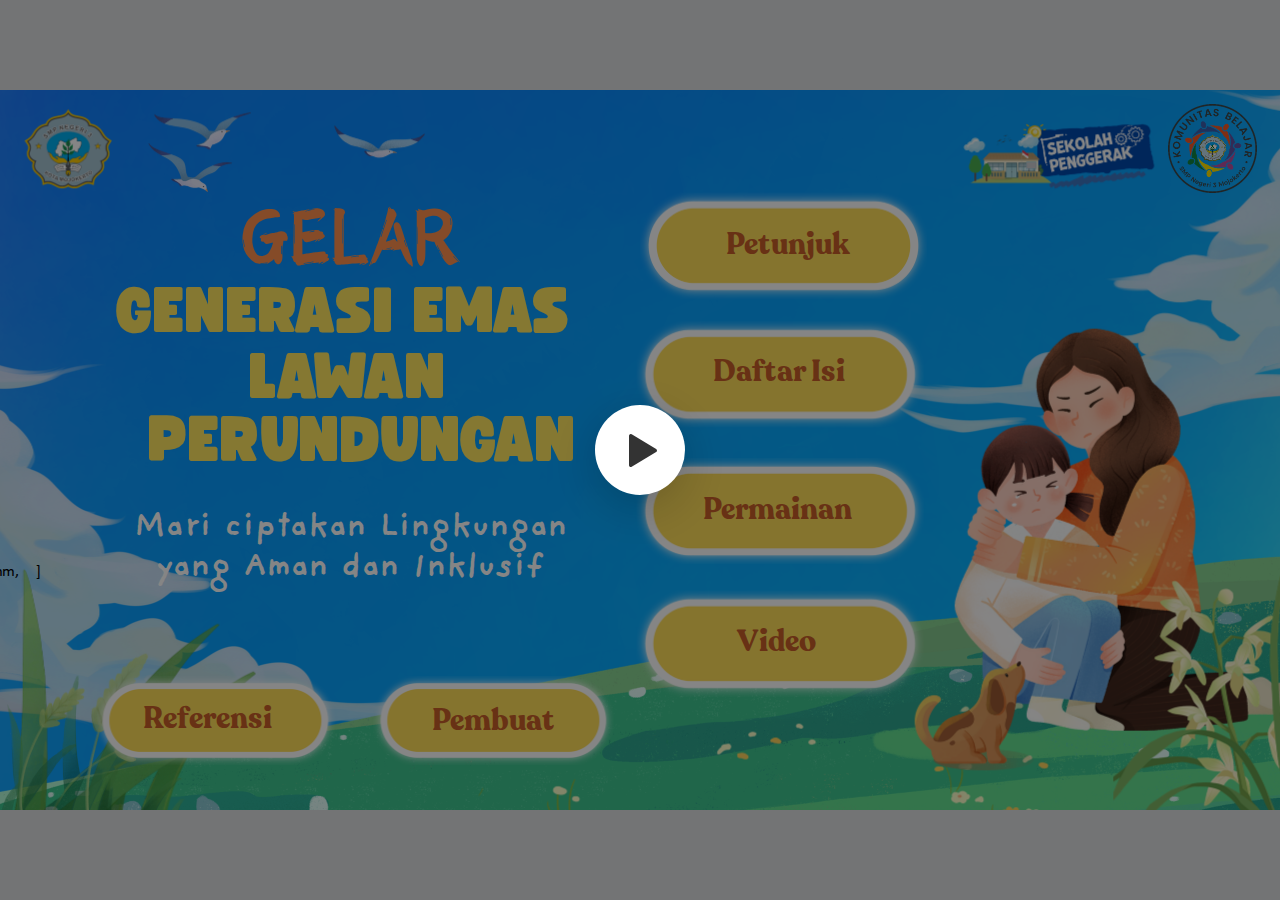
<file: index.html>
<!DOCTYPE html>
<!-- Created with iSpring --><!-- 1920 1080 --><!--version 11.7.0.5 --><!--type html --><!--mainFolder ./ -->
<html style=background-color:#dcdee0;>
<head>
    <meta http-equiv="Content-Type" content="text/html;charset=utf-8"/><meta name="viewport" content="width=device-width,initial-scale=1,minimum-scale=1,maximum-scale=1,user-scalable=no"/><meta name="format-detection" content="telephone=no"/><meta name="apple-mobile-web-app-capable" content="yes"/><meta name="apple-mobile-web-app-status-bar-style" content="black"/><meta http-equiv="X-UA-Compatible" content="IE=edge"/><meta name="msapplication-tap-highlight" content="no"/><title>MPI GELAR lalala</title><link rel="apple-touch-icon-precomposed" href="data/apple-touch-icon.png"/><link rel="shortcut icon" type="image/ico" href="data/favicon.ico"/><style>body {background-color:#dcdee0;}#spr0_13e42f6d {display:none;}</style>
    
    
    <style>
		#playerView {
			position:relative;
			-webkit-tap-highlight-color:rgba(0,0,0,0);
			-webkit-user-select:none;
			-moz-user-select:none;
			-webkit-touch-callout:none;
			-webkit-user-drag:none;
		}
		#playerView * {
			position:absolute;
		}
		#preloader {
			width: 50px;
			height: 50px;
			position: absolute;
			top: 0;
			left: 0;
			bottom: 0;
			right: 0;
			margin: auto;
			border-radius: 10px;
			background-color: rgba(0, 0, 0, 0.5);
		}

		#preloader::after {
			content: '';
			position: absolute;
			background: url([data-uri]);
			background-size: cover;
			top: 0;
			left: 0;
			bottom: 0;
			right: 0;
			animation: preloader_spin 1s infinite linear;
			-webkit-animation: preloader_spin 1s infinite linear;
		}

		@keyframes preloader_spin { 0% {transform: rotate(0deg);} 100% {transform: rotate(360deg);} }
		@-webkit-keyframes preloader_spin { 0% {-webkit-transform: rotate(0deg);} 100% {-webkit-transform: rotate(360deg);}}
    </style>
</head>
<body>
	<div id="preloader"></div>
	<script src="data/browsersupport.js?79D29066"></script>
	<script src="data/player.js?79D29066"></script>
    <div id="content"></div>
    <div id="spr0_13e42f6d"><audio id="snd0_13e42f6d" preload="none"><source src="data/sound1.mp3" type="audio/mpeg"/></audio><audio id="snd1_13e42f6d" preload="none"><source src="data/sound2.mp3" type="audio/mpeg"/></audio><audio id="snd2_13e42f6d" preload="none"><source src="data/sound2.mp3" type="audio/mpeg"/></audio><audio id="snd3_13e42f6d" preload="none"><source src="data/sound2.mp3" type="audio/mpeg"/></audio><audio id="snd4_13e42f6d" preload="none"><source src="data/sound2.mp3" type="audio/mpeg"/></audio><audio id="snd5_13e42f6d" preload="none"><source src="data/sound2.mp3" type="audio/mpeg"/></audio><audio id="snd6_13e42f6d" preload="none"><source src="data/sound2.mp3" type="audio/mpeg"/></audio><audio id="snd7_13e42f6d" preload="none"><source src="data/sound2.mp3" type="audio/mpeg"/></audio><audio id="snd8_13e42f6d" preload="none"><source src="data/sound2.mp3" type="audio/mpeg"/></audio><audio id="snd9_13e42f6d" preload="none"><source src="data/sound2.mp3" type="audio/mpeg"/></audio><audio id="snd10_13e42f6d" preload="none"><source src="data/sound2.mp3" type="audio/mpeg"/></audio><audio id="snd11_13e42f6d" preload="none"><source src="data/sound2.mp3" type="audio/mpeg"/></audio><audio id="snd12_13e42f6d" preload="none"><source src="data/sound2.mp3" type="audio/mpeg"/></audio><audio id="snd13_13e42f6d" preload="none"><source src="data/sound2.mp3" type="audio/mpeg"/></audio><audio id="snd14_13e42f6d" preload="none"><source src="data/sound2.mp3" type="audio/mpeg"/></audio><audio id="snd15_13e42f6d" preload="none"><source src="data/sound2.mp3" type="audio/mpeg"/></audio><audio id="snd16_13e42f6d" preload="none"><source src="data/sound2.mp3" type="audio/mpeg"/></audio><audio id="snd17_13e42f6d" preload="none"><source src="data/sound2.mp3" type="audio/mpeg"/></audio><audio id="snd18_13e42f6d" preload="none"><source src="data/sound2.mp3" type="audio/mpeg"/></audio></div>
    <script>
		document.addEventListener("DOMContentLoaded", () => (function(startup){
			function start(savedPresentationState)
			{
				var presInfo = "eNrVWwtz4say/isqbp1776lCRKO39taplJ4OsXkE8Dq78ZZrQAJkhET0sEO29r/f7pEAAbLXm6xP+ThZkGZ6pnu6v+7pHonPrbD1rvXZI65NZMPkDUsQeVkkNq/rssdrnkmIaWuqYYtfWu1WDsS9YZe7cK/MERdR/A+aZ1U7XD623hFDFNqtJVwIOlzMoG+WpMF4k94BD0UWJQMINw+td6JApHarQBHCLCvCPLgjpKN1hDvl/4AkaL373IrxY4UfcJunRdBu0da731hHa7MBsozdAokkMm5zGmUBa2ZXXz59aZfUcXZELT9PvTmmlr4yd16nJl+h3jxPjcs8EM+PBVEZcamJ85mjY2LleeKHOrH+vMxZkxhPUwcNcjxNPT+iNr5CPT2i1p6nfiiOqL+yyge/Ti0Lz1PnR3JrQrO2gby1PkIw+kvW+gLtG2ynu/boFAXtVopwaX1hqP/cmlfg+LJjizOBDF30YklVbUUwNF6WNZmXDUPidcslvCGKtivqrunq3pdS4JZPc3r7QxaFfkA692ja2WnrjFnc34sEwgntg6x/AP163eY+3aa38ZV5Y/Y5vOrRNORm4SanKxpzV2G8WBXxAi63NF5w5hqufPjXjVdRkYVzHMIN3dF137nuX1RzXLh9d2SOu5zbM8dlA8QbvBgF8yAN4izEm2GwnhY0Ly/zIr4vVnjt0HlOU667I0rXNIyBJd69h5UlZWgB5YHylY6gCfBHNKKqRNI0tkLhy6d263dUOOp3FpZ6EDq6wP4IhjhDNEpVonHCyoy/[base64]/RKATYgQeEMXcfRPSeLsMODEsnyXqaRNwyWQdcEedFOeq+4FYBl9P1JoxgXDVtjX5KZ6uKfgXQh+lxwBL2YPSqLJgGUbGOt/[base64]/JzEIcZzz7PucRbGDI9bXdMbwLZXnfcxTtzQ7kwL+pEP75B9EgH9EjfAz2Q0CLz31rLqIyPssHmW0bkcPupjf3icb902i8f9yun/epxv3Z8q5+SGyfi1MT7dAZ6y7EFVVYlXtKJwssWpPy6oii8qqiyqGmK5tlKA+jlRtDLLwuXe5xwEC0RwJsghQi3Kji6AF8I52W49FnbisWlGXoKBMACAtSizfkBG55D/IIvCGRbugrzkANRCryFcXCXBVmQoF90ILsIuWmYlXMAYOdhFq7a3EOQQtRsc1mShfhdjYcqpgg5kDGk3JpuKfe/sy0MnBZRtAV3+meH4X5oct3JdT1XeYu4lw+4l18jaiqKLpjEcXjZU2G/[base64]/o2uC0GQssK0iAaLqAVAz3yFXAUi+42idAiwIoD3HDT9bQn4UcCxtcBHVC5w2CQz2AQ30NcJgikT0TNgXDlQEcOtHgCr3bthRLNBzNsuUGcGiN4NBeAo56rjOly0d6CN7cGoy6ClmYv6c+pLgJOHbcDA9shPFlN9s/ILgHcA3bASAFSlHcT/wQSlIf69I82NWfB6gAXQFTY1sYB+k95SCR8oN1mFUbRF4Tlm0kexZrmC4tiSLYudg+MTH7jsmzzzcec7QDrLTXgJVqyBBXbIPXPNfmZdOG0szWDd4UHcdSZQCc2QQrvRFW+osSbHNkcj135I6Hg/74NPKMIcws6A5Q725TGzBTZs2lCekmSfFug1VdCcaqkFsXCLAZ7EEHfF0AaqDmg0w+iJK0wko5Ki8od5teVekMlFs8/CvnWpdnFmuMPyy4VfMykHYgq8YyEZB6Xywoh2kQz3KhLPCDFHBO97FsDdVeNQrrvd3iSoTvl2gFlQsUVVGQYf+C5uAAbJklZQdKCaxpkbT0x2rNfhHh/L0wztFTgTdQlIv0g0eUf6eOxfPquAcxdksu4/kaCt0ye0PBIH2DqgJjcQZxGVf1Bj1GP3iM/hoeYxMiKIao8JbiepBhSTo4i+bwtmepgmM7qi40JVdGo8cYL/EYTJT30RR3xNCH+AY4W/[base64]/PksvbDkRB9N4gJlm0i5qbhPZsqDxYgUY7x1KebY9FKwG7SZA1FBIuGhY/Ah/wyZNE7XiwTcJecRd245/bt7nBiXgJgr7r9i8vyDNuCxPetVxykduJLhNcAniyKnqjCrk8M3eRlyVR5SxNF3hAUQbAMU7JMrQl4TzyPIC+rOg5PEkzHxGDSM8fse+yOutdj7gOGlZ4LWcLVNZpt0oVMDS/6H8yJCaFn1OUuu3A1dnvXJrOyE1RIXrH0MAMAtku0An5gK8UThMfjFLWGT0gn0l2s24XE5wMnI9oAAPNwXrkCc4u3GL1I/YD/VU74TU8SiaRLvCS4BEpXXeZN29J5yVMtT9E9zyZOE4yaj/jJi8742WMi9lyLLgrOhH2Fs6pTh0PrIsBnSsNdCcIOiVYF183ycA25Ed4v83yTvbv94faHx8fHzjYp8mIadGbJGhpoPlv++PAv5Wp9Yb//aGZj8783m39tF9e9Dzc56V5Ef/oXUf7xV3/5wpl+v/nQ/YUIppk+VjPF0wsv9sfW8qP4vuj+ZEWz+H344Wa5nIbWchqPNlVb8fEn+Cd6QNNfvZBbdvPL1pU//Pnzaif3+x23ppnfInRrTxiI+Dpbr+UINrF5TZU93Hol3pQtwju6QhxNlIltN0K3+RkD+epDhjen4dopPPmmY/jPbPHbXKheKVEEGZ88GoIkiYKETxuXrXcGJCMiIaIsqpqi6dj6gMwOyMRXVpLqce6LLCYZomjqosUrlgPJkicYvGUaEg8aEV3PEXXJtJss1nxATuT/OIvVzo+J/[base64]/SCN8apSy5O8dnt+d5n5cEgVLbgbJXhxE3BXFE7hLuPtId9SYE+4zwnJw/[base64]/EGQGWHqAupDFtjztD/zbtpviIPA6BgQ9C2MskCud02ebK7iGDMj6tzWgalq1vEYu1o1zyfc5yq4bqdeChh1sN4KVlgoNHZRT+rYLXPM6FzmMyn7dgkIkMDUERNancdR1sgLzWILKgYoSlpxT+KcWC6QaiNZHZ1r1/KxnEmD4rB3lVOdg7jEyJNYHCZwUSX1mg8Fyg6fMSSf8eFZ2JBqzlSjCbRuE0Dc9Ek09EU8T9rKVoKmywssrSNibaQaSdKKIoaFhRKTW2SsXWK+KcwlY0O2Os1BmTHbfKNUVDF0RJFBlPsmN41onsa0zVHVOPG6bJAwTgeBZwY8re2j/mrp4sWxMN+NPhfxXyVK0SR5YN1qwLmiFoZGecM2K/kXjBQv30zCRaJaZ2JpV2LNXZi7JP66j5rdqndHbWXJNOr6QbBTNIHXLKkTMx9SbTSWrJH1N9ApXAkenOO59SjlGxl864GkdcIcAydatQIRLJ2CtH15gRNFUQRQl/BkAbif1mYqacOo7ZGTfKcxmkuJEG5+FPOJGr0qyky0RX9J1cWqkAQROhelX3UFKYYJogg4YMLHGPXKsuCHk5uAn5N6G7Lp94ihvxXC7xFYHDTopQAOWcr3RsIkHVdVnDI4V9lAOP2ce4EwL/mOBJ/rtIOw4WScBdd8/FkE/[base64]/eewPxE02dBbmW+Yn+XYTIOwGV10Hf0iCxfkT4x3bcV3ha+Mjug3SSfBHfjQWshFdcr42Ng3XNN1aRZ4n8RNCKJ5uOcZfm+in5CFIj2cTNM2yvmk2pvy/[base64]/Hnzr16UO4gE09wWf0qMfsuSnG7mTS7V/gQHM2C7IsnIYRqJUbl6X484NB3e7uROk5wslguF/aJNk0r+va6Q5gSaNRuSI2EsVix1ExTVO2qLNxNSX03V8nlSZQEQjBZ6iHI/f9gXqYBg9hUpyvd3hlfnBHd2PbBdlQwsHkbnw9HA5GE9fB9YB5AVgBjxEGjx/iJOeyYoNHD4HPhTEDAD1S7jpp0Nf4stu/AyZMGVVz96o7+XDXGzA1T4o05sCs3zhXfzDqmVfHk8znL5nlPZi3ySTsIPAZk9yYExd4ji5LOeyRCw3O3U138hPWbGlAUTOPYb7kwjH4PPhJ8ECjokTtzgvZrDsfM4fDylZ7KcDd0LlLOnvQn4wGVyXKGBCOEHDcjZYvT8ew63o0cvuTEsx33TEzsD3oDa/c0sB2st5A6hccHBndfLF3dvZTsiQOOuV8zqBnwqJH7ngy6tqoN/SQJE235UHVDCJPEOccLfJlknJLfAkoTZZgCFRKtqTp7gRskwYZvmbGtJIgjgBdfrKu3sYGXiA3QHNojsc3gxHK6sZ4+MkG0yx7hHCOUj6EwWM5uj5lNUe3bw9AA/akPk83noHEwSzfz7OnBo4mW1alsZtu3xnc3E1KlU8SjvoPFJP4unqY2tqw9r0qQZgQhaWzmiw9QJB54UI0/BXMgBZMzjsGl9ABH2cdH1wMYx+Cyodrrg5W3dmDmfRDUnAzfGUujraldpiAKBLHtsBO0xRj95dr0HjXvPqGKTB8MBCDD7kgbv/6zjaHO1hsgsCv6MAErgOh+O6X6+7HO8/sXjGXqSsXeS7pQxD/T2kXwAtq+Pci/BPxUWLzHxWQ+4776z/YeSmICQOeNEunUYAjL/iKkcGW5wZ+Vq6neSIIv4HhFlQSBwGDOarkmxnv4/q3aPwQ77+j2o92mL+p+q8J+Dzz72GDF0rA7P53Awnau5qvFnaPYsOkO7lyj7MjGBiFa4y6+6HXPRd1MgYvL73+WCYnYWt9pBC+QSiIpcU64B6XQRqwjiiY57i3/vj1CStxRuUUw1pYLsfu7fF3dbO3Q6Wg8bXFmI/PYlExzcM82kXPA90A0m0IuPN52THpwpr+4u6GcbJxd6N5KS0+3etABv//NPJM+g==";
				PresentationPlayer.start(presInfo, "content", "playerView", onPlayerInit, savedPresentationState);
				function onPlayerInit(player)
				{
					(function(player){
	(function(player)
{
	function findConnector(win)
	{
		var retries = 0;
		while (!win.ispringPresentationConnector && win.parent && win.parent != win)
		{
			++retries;
			if (retries > 7)
			{
				return null;
			}

			win = win.parent;
		}
		return win.ispringPresentationConnector;
	}

	function getConnector()
	{
		var api = findConnector(window);
		if (!api && window.opener && (typeof(window.opener) != "undefined"))
		{
			api = findConnector(window.opener);
		}
		return api;
	}

	try
	{
		var connector = getConnector();
		if (connector)
		{
			connector.register(player);
		}
	}
	catch (e) {}
})(player);

})(player);

					var preloader = document.getElementById("preloader");
					preloader.parentNode.removeChild(preloader);
				}
			}

			if (startup)
				startup(start);
			else
				start();
		})());
    </script>
</body>
</html>
</file>
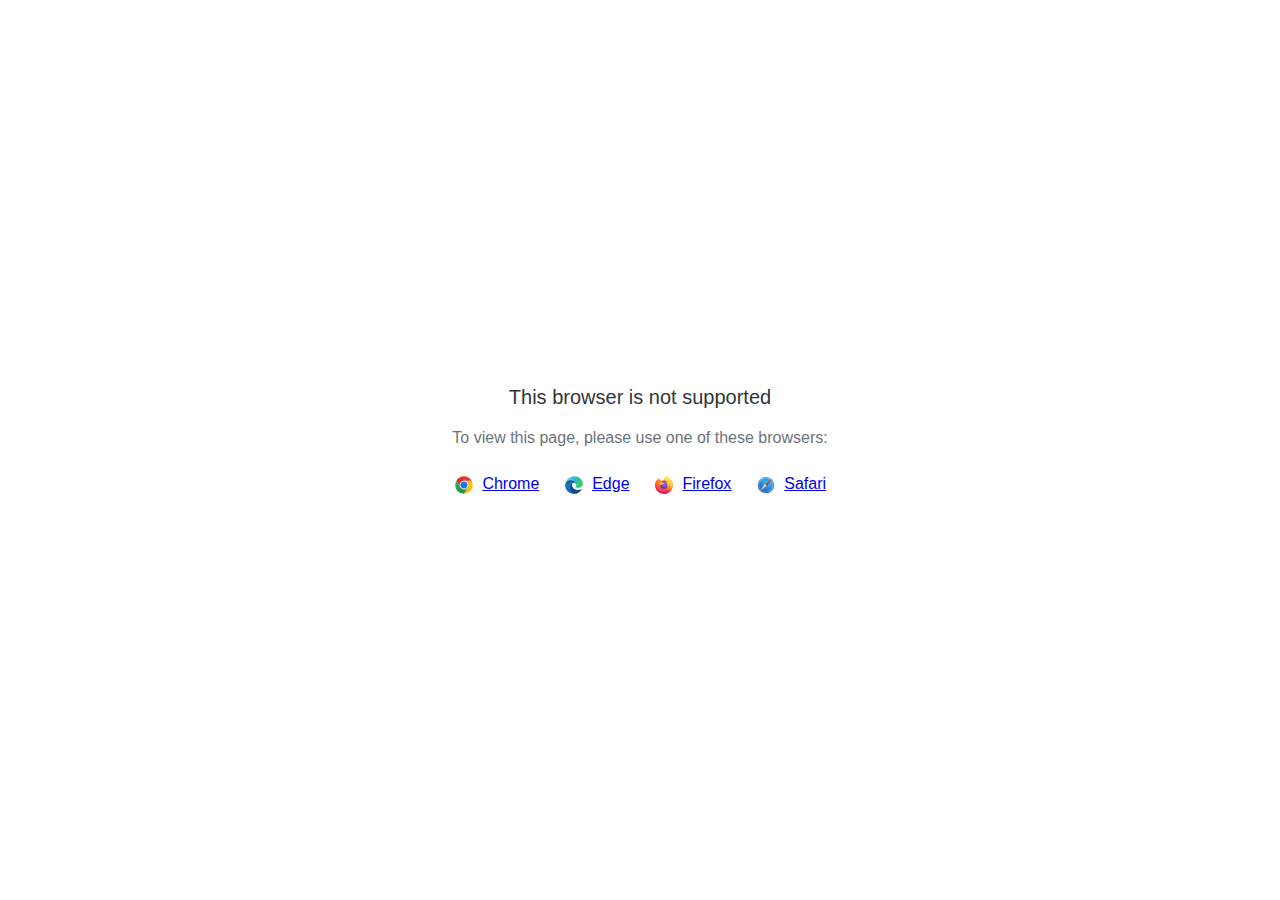
<file: data/html5-unsupported.html>
<html>
<head>
    <meta http-equiv="Content-Type" content="text/html;charset=utf-8"/>
    <meta name="viewport" content="width=device-width,initial-scale=1,maximum-scale=1">
    <meta name="format-detection" content="telephone=no">
    <meta name="apple-mobile-web-app-capable" content="yes">
    <meta name="apple-mobile-web-app-status-bar-style" content="black">
    <meta http-equiv="X-UA-Compatible" content="IE=edge">
    <meta name="msapplication-tap-highlight" content="no" />
    <title>Page Not Available</title>
    <style>
        body {
            background: #fff;
        }

        .banner {
            position: absolute;
            top: 50%;
            left: 50%;
            margin-left: -235px;
            margin-top: -67px;
            width: 470px;
            text-align: center;
            font-family: Roboto, Arial, Helvetica, sans-serif;
        }

        .title {
            margin-bottom: 16px;
            font-size: 20px;
            font-weight: 500;
            color: #323537;
            line-height: 28px;
        }

        .text {
            margin-bottom: 26px;
            font-size: 16px;
            color: #6C737B;
            line-height: 22px;
        }

        .browsers svg, .browsers a {
            display: inline-block;
            vertical-align: top;
        }

        .browsers a {
            font-size: 16px;
            margin-right: 20px;
            margin-left: 4px;
        }

        .browsers :last-child {
            margin-right: 0;
        }
    </style>
</head>
<body>
    <div class="banner">
        <div class="title">This browser is not supported</div>
        <div class="text">To view this page, please use one of these browsers:</div>
        <div class="browsers">
            <svg width="20" height="20" viewBox="0 0 20 20" fill="none" xmlns="http://www.w3.org/2000/svg">
                <path d="M10.0001 10.0001L13.789 12.1875L10.0001 18.7501C14.8326 18.7501 18.7501 14.8326 18.7501 10.0001C18.7501 8.40581 18.3216 6.91244 17.5766 5.625H10L10.0001 10.0001Z" fill="#FBBF12"/>
                <path d="M9.99999 1.25C6.76136 1.25 3.93585 3.01077 2.42285 5.6261L6.21103 12.1876L9.99999 10.0001V5.62507H17.5766C16.0634 3.01039 13.2382 1.25 9.99999 1.25Z" fill="url(#paint0_linear_579_2699)"/>
                <path d="M1.25005 10C1.25005 14.8325 5.16742 18.75 10 18.75L13.789 12.1875L10 10L6.21109 12.1875L2.42291 5.62598C1.67833 6.91306 1.25 8.40588 1.25 9.99988" fill="url(#paint1_linear_579_2699)"/>
                <path d="M14.3751 10.0001C14.3751 12.4163 12.4163 14.3751 10.0001 14.3751C7.58381 14.3751 5.625 12.4163 5.625 10.0001C5.625 7.58381 7.58381 5.625 10.0001 5.625C12.4163 5.625 14.3751 7.58381 14.3751 10.0001Z" fill="white"/>
                <path d="M13.5548 10.0001C13.5548 11.9633 11.9633 13.5548 10.0001 13.5548C8.03686 13.5548 6.44531 11.9633 6.44531 10.0001C6.44531 8.03686 8.03686 6.44531 10.0001 6.44531C11.9633 6.44531 13.5548 8.03686 13.5548 10.0001Z" fill="#1A73E8"/>
                <defs>
                    <linearGradient id="paint0_linear_579_2699" x1="5.04786" y1="6.71874" x2="12.965" y2="6.71874" gradientUnits="userSpaceOnUse">
                        <stop stop-color="#DB3328"/>
                        <stop offset="1" stop-color="#E53D30"/>
                    </linearGradient>
                    <linearGradient id="paint1_linear_579_2699" x1="4.58454" y1="7.18406" x2="7.82938" y2="12.8043" gradientUnits="userSpaceOnUse">
                        <stop stop-color="#32A651"/>
                        <stop offset="1" stop-color="#279847"/>
                    </linearGradient>
                </defs>
            </svg>
            <a href="https://www.google.com/chrome">Chrome</a>
            <svg width="20" height="20" viewBox="0 0 20 20" fill="none" xmlns="http://www.w3.org/2000/svg">
                <path d="M12.2449 9.92045C12.2449 8.25 10.5088 5.36648 6.59777 5.36648C2.68671 5.36648 1.25 8.62784 1.25 10.0199C1.25 5.0483 5.30074 1.25 10.1097 1.25C14.9188 1.25 18.75 4.84943 18.75 8.50852C18.75 11.7699 16.2956 12.9034 14.3002 12.9034C12.9832 12.9034 11.4866 12.4659 11.4866 11.7699C11.4866 11.233 12.2449 11.233 12.2449 9.92045Z" fill="url(#paint0_linear_579_2709)"/>
                <path d="M6.59777 5.36646C10.5088 5.36646 12.2449 8.24998 12.2449 9.92043C12.2449 9.93342 12.2448 9.94627 12.2446 9.95901C12.2249 8.84657 11.4738 7.79259 9.99002 7.79259C8.11431 7.79259 5.5801 10.338 5.91933 13.5C6.19087 16.031 8.33381 19.4261 12.9832 18.2329C12.9832 18.2329 12.1052 18.75 9.6508 18.75C5.30074 18.75 1.25 14.7727 1.25 10.2187C1.25 10.0981 1.25184 9.97975 1.25555 9.8637C1.35584 8.39889 2.82648 5.36646 6.59777 5.36646Z" fill="url(#paint1_linear_579_2709)"/>
                <path d="M6.59777 5.36646C10.5088 5.36646 12.2449 8.24998 12.2449 9.92043C12.2449 9.93342 12.2448 9.94627 12.2446 9.95901C12.2249 8.84657 11.4738 7.79259 9.99002 7.79259C8.11431 7.79259 5.5801 10.338 5.91933 13.5C6.19087 16.031 8.33381 19.4261 12.9832 18.2329C12.9832 18.2329 12.1052 18.75 9.6508 18.75C5.30074 18.75 1.25 14.7727 1.25 10.2187C1.25 10.0981 1.25184 9.97975 1.25555 9.8637C1.35584 8.39889 2.82648 5.36646 6.59777 5.36646Z" fill="url(#paint2_radial_579_2709)"/>
                <path d="M12.4415 18.4371C14.9324 17.7576 16.712 15.6377 17.0338 15.2101C17.393 14.7328 17.4928 14.4345 17.393 14.3351C17.2932 14.2357 17.1536 14.2555 16.7944 14.4345C16.4352 14.6135 14.32 15.4885 11.9056 14.7527C9.49107 14.0169 7.83486 12.1078 7.83486 9.99987C7.83486 8.36919 9.23166 7.79248 9.98993 7.79248C8.11422 7.79248 5.58001 10.3379 5.91923 13.4999C6.19077 16.0309 8.33371 19.426 12.9831 18.2328C12.9831 18.2328 12.821 18.3283 12.4415 18.4371Z" fill="#0E458A"/>
                <path d="M12.4415 18.4371C14.9324 17.7576 16.712 15.6377 17.0338 15.2101C17.393 14.7328 17.4928 14.4345 17.393 14.3351C17.2932 14.2357 17.1536 14.2555 16.7944 14.4345C16.4352 14.6135 14.32 15.4885 11.9056 14.7527C9.49107 14.0169 7.83486 12.1078 7.83486 9.99987C7.83486 8.36919 9.23166 7.79248 9.98993 7.79248C8.11422 7.79248 5.58001 10.3379 5.91923 13.4999C6.19077 16.0309 8.33371 19.426 12.9831 18.2328C12.9831 18.2328 12.821 18.3283 12.4415 18.4371Z" fill="url(#paint3_radial_579_2709)"/>
                <defs>
                    <linearGradient id="paint0_linear_579_2709" x1="17.7323" y1="11.5909" x2="0.61762" y2="7.54779" gradientUnits="userSpaceOnUse">
                        <stop stop-color="#3BCC50"/>
                        <stop offset="0.489583" stop-color="#2ABAD6"/>
                        <stop offset="1" stop-color="#7DCFE7"/>
                    </linearGradient>
                    <linearGradient id="paint1_linear_579_2709" x1="7.11659" y1="5.36646" x2="7.11659" y2="18.75" gradientUnits="userSpaceOnUse">
                        <stop stop-color="#035989"/>
                        <stop offset="0.265625" stop-color="#1175B6"/>
                        <stop offset="1" stop-color="#0470CF"/>
                    </linearGradient>
                    <radialGradient id="paint2_radial_579_2709" cx="0" cy="0" r="1" gradientUnits="userSpaceOnUse" gradientTransform="translate(6.83723 11.8693) rotate(59.2143) scale(5.92595 5.93561)">
                        <stop stop-color="#1284D8"/>
                        <stop offset="0.813899" stop-color="#1170B2" stop-opacity="0.767762"/>
                        <stop offset="1" stop-color="#0E649B" stop-opacity="0.65"/>
                    </radialGradient>
                    <radialGradient id="paint3_radial_579_2709" cx="0" cy="0" r="1" gradientUnits="userSpaceOnUse" gradientTransform="translate(11.6661 13.4999) rotate(77.9982) scale(4.79806 5.18015)">
                        <stop stop-color="#104890"/>
                        <stop offset="0.69943" stop-color="#12529E" stop-opacity="0.70624"/>
                        <stop offset="1" stop-color="#0E4584" stop-opacity="0.58"/>
                    </radialGradient>
                </defs>
            </svg>
            <a href="https://www.microsoft.com/edge">Edge</a>
            <svg width="20" height="20" viewBox="0 0 20 20" fill="none" xmlns="http://www.w3.org/2000/svg">
                <path d="M18.1191 6.70405C17.7385 5.78587 16.967 4.79462 16.3615 4.4815C16.8544 5.4501 17.1395 6.42162 17.2485 7.14652C17.2485 7.14652 17.2485 7.15163 17.2503 7.16113C16.2598 4.6861 14.5798 3.68791 13.2079 1.51504C13.1383 1.40543 13.069 1.29582 13.0012 1.17854C12.963 1.1124 12.932 1.05248 12.905 0.995851C12.8481 0.885984 12.8042 0.76987 12.7741 0.649844C12.7743 0.644144 12.7725 0.638558 12.7688 0.63417C12.7652 0.629782 12.7601 0.626904 12.7544 0.626094C12.749 0.624635 12.7434 0.624635 12.738 0.626094C12.7366 0.626756 12.7352 0.627617 12.734 0.628652C12.7318 0.628652 12.7296 0.63121 12.7274 0.63194L12.7311 0.627191C10.5302 1.91914 9.78353 4.30904 9.71499 5.5049C8.83549 5.56518 7.99455 5.88974 7.30189 6.43623C7.22949 6.37488 7.15379 6.31755 7.07512 6.26451C6.87551 5.56419 6.86708 4.82302 7.0507 4.11832C6.15057 4.52936 5.45059 5.17789 4.94165 5.75189H4.93764C4.5902 5.31089 4.61463 3.85634 4.63432 3.55272C4.63031 3.53372 4.37547 3.68535 4.34266 3.70837C4.03608 3.92756 3.7495 4.17357 3.48628 4.4435C3.18675 4.74784 2.9131 5.07672 2.66818 5.42671C2.1047 6.22702 1.70509 7.13132 1.49244 8.08735C1.48843 8.10635 1.48478 8.12608 1.48077 8.14544C1.46437 8.22254 1.40494 8.60946 1.39437 8.6935V8.71286C1.3169 9.11266 1.26865 9.5176 1.25 9.92444V9.96938C1.25 14.8186 5.17279 18.75 10.0114 18.75C14.345 18.75 17.943 15.5968 18.6477 11.455C18.6623 11.3428 18.6743 11.2295 18.6875 11.1163C18.8617 9.61022 18.6681 8.02743 18.1191 6.70405ZM8.02046 13.5774C8.06129 13.5968 8.09994 13.6183 8.14186 13.6373L8.14769 13.641C8.10577 13.6205 8.06311 13.5993 8.02082 13.5774H8.02046ZM17.251 7.16515V7.15675V7.16625V7.16515Z" fill="url(#paint0_linear_579_2717)"/>
                <path d="M18.119 6.704C17.7384 5.78582 16.9669 4.79457 16.3614 4.48145C16.8543 5.45005 17.1394 6.42157 17.2484 7.14647V7.16437C18.0752 9.41067 17.6246 11.695 16.9757 13.0907C15.9716 15.25 13.541 17.4635 9.73602 17.3557C5.62839 17.2388 2.0071 14.1802 1.33082 10.1776C1.20759 9.54586 1.33082 9.22543 1.39279 8.71281C1.31733 9.10778 1.28853 9.22214 1.25098 9.92439V9.96933C1.25098 14.8185 5.17377 18.7499 10.0124 18.7499C14.346 18.7499 17.944 15.5968 18.6487 11.4549C18.6633 11.3428 18.6753 11.2295 18.6884 11.1162C18.8616 9.61017 18.668 8.02738 18.119 6.704Z" fill="url(#paint1_radial_579_2717)"/>
                <path d="M18.119 6.704C17.7384 5.78582 16.9669 4.79457 16.3614 4.48145C16.8543 5.45005 17.1394 6.42157 17.2484 7.14647V7.16437C18.0752 9.41067 17.6246 11.695 16.9757 13.0907C15.9716 15.25 13.541 17.4635 9.73602 17.3557C5.62839 17.2388 2.0071 14.1802 1.33082 10.1776C1.20759 9.54586 1.33082 9.22543 1.39279 8.71281C1.31733 9.10778 1.28853 9.22214 1.25098 9.92439V9.96933C1.25098 14.8185 5.17377 18.7499 10.0124 18.7499C14.346 18.7499 17.944 15.5968 18.6487 11.4549C18.6633 11.3428 18.6753 11.2295 18.6884 11.1162C18.8616 9.61017 18.668 8.02738 18.119 6.704Z" fill="url(#paint2_radial_579_2717)"/>
                <path d="M13.8612 7.73587C13.8806 7.74939 13.8977 7.7629 13.9159 7.77642C13.696 7.38513 13.4221 7.02694 13.1022 6.71246C10.3788 3.98314 12.3884 0.794172 12.7271 0.631947L12.7307 0.627197C10.5298 1.91915 9.78314 4.30905 9.7146 5.50491C9.81668 5.49797 9.9184 5.4892 10.0223 5.4892C11.6647 5.4892 13.0953 6.39459 13.8612 7.73587Z" fill="url(#paint3_radial_579_2717)"/>
                <path d="M10.028 8.28118C10.0138 8.5004 9.24382 9.25307 8.97441 9.25307C6.48292 9.25307 6.07861 10.7635 6.07861 10.7635C6.18798 12.0357 7.07244 13.0833 8.14245 13.6375C8.19131 13.6627 8.24052 13.6854 8.28828 13.708C8.37396 13.7446 8.46 13.7811 8.54567 13.8136C8.91262 13.9433 9.29689 14.0172 9.68568 14.0329C14.0525 14.2382 14.8991 8.80001 11.7473 7.22087C12.5541 7.08021 13.3919 7.40575 13.8597 7.73495C13.0941 6.39367 11.6631 5.48828 10.0207 5.48828C9.91682 5.48828 9.81511 5.49705 9.71303 5.50399C8.83417 5.56502 7.99404 5.88994 7.30212 6.43642C7.43591 6.55005 7.58685 6.70131 7.90439 7.0148C8.5001 7.60378 10.0247 8.20993 10.028 8.28118Z" fill="url(#paint4_radial_579_2717)"/>
                <path d="M10.028 8.28118C10.0138 8.5004 9.24382 9.25307 8.97441 9.25307C6.48292 9.25307 6.07861 10.7635 6.07861 10.7635C6.18798 12.0357 7.07244 13.0833 8.14245 13.6375C8.19131 13.6627 8.24052 13.6854 8.28828 13.708C8.37396 13.7446 8.46 13.7811 8.54567 13.8136C8.91262 13.9433 9.29689 14.0172 9.68568 14.0329C14.0525 14.2382 14.8991 8.80001 11.7473 7.22087C12.5541 7.08021 13.3919 7.40575 13.8597 7.73495C13.0941 6.39367 11.6631 5.48828 10.0207 5.48828C9.91682 5.48828 9.81511 5.49705 9.71303 5.50399C8.83417 5.56502 7.99404 5.88994 7.30212 6.43642C7.43591 6.55005 7.58685 6.70131 7.90439 7.0148C8.5001 7.60378 10.0247 8.20993 10.028 8.28118Z" fill="url(#paint5_radial_579_2717)"/>
                <path d="M6.89479 6.14439C6.96588 6.19043 7.02421 6.22916 7.07708 6.2646C6.87746 5.56428 6.86903 4.82311 7.05265 4.11841C6.15252 4.52945 5.45255 5.17799 4.9436 5.75198C4.9848 5.75089 6.2557 5.72787 6.89479 6.14439Z" fill="url(#paint6_radial_579_2717)"/>
                <path d="M1.33119 10.1776C2.00747 14.1802 5.62876 17.2388 9.7393 17.3557C13.5443 17.4635 15.9735 15.25 16.979 13.0907C17.6279 11.6946 18.0785 9.41068 17.2517 7.16437V7.14756C17.2517 7.14976 17.2517 7.15268 17.2535 7.16218C17.5641 9.1962 16.532 11.1667 14.9184 12.4992C14.9167 12.5029 14.9152 12.5067 14.9137 12.5105C11.7692 15.0765 8.76042 14.0586 8.15123 13.6431C8.10893 13.6227 8.06628 13.6015 8.02399 13.5796C6.19056 12.7027 5.43334 11.0274 5.59558 9.5919C4.04797 9.5919 3.52007 8.28314 3.52007 8.28314C3.52007 8.28314 4.90982 7.29006 6.74143 8.1538C8.43778 8.95396 10.031 8.2835 10.031 8.28314C10.0277 8.21189 8.50304 7.60391 7.90842 7.01676C7.59088 6.70327 7.43995 6.55201 7.30615 6.43838C7.23375 6.37702 7.15805 6.3197 7.07939 6.26665C7.02725 6.23012 6.97001 6.19358 6.8971 6.14645C6.25801 5.72992 4.98711 5.75294 4.94518 5.75404H4.94117C4.59374 5.31303 4.61816 3.85849 4.63785 3.55487C4.63384 3.53587 4.379 3.68749 4.34619 3.71051C4.03961 3.92971 3.75303 4.17571 3.48981 4.44564C3.19028 4.74999 2.91663 5.07887 2.67171 5.42886C2.10823 6.22916 1.70862 7.13347 1.49597 8.08949C1.48904 8.1063 1.17734 9.47023 1.33119 10.1776Z" fill="url(#paint7_radial_579_2717)"/>
                <path d="M13.1024 6.71246C13.4222 7.02693 13.6962 7.38513 13.9161 7.77642C13.9616 7.81071 14.0055 7.8473 14.0473 7.88603C16.0335 9.71873 14.9945 12.3132 14.9154 12.4996C16.529 11.1671 17.5611 9.19662 17.2505 7.16259C16.2599 4.6861 14.58 3.68791 13.2081 1.51504C13.1385 1.40543 13.0692 1.29582 13.0014 1.17854C12.9631 1.1124 12.9321 1.05248 12.9051 0.995851C12.8483 0.885984 12.8044 0.76987 12.7742 0.649844C12.7745 0.644144 12.7726 0.638559 12.769 0.63417C12.7653 0.629782 12.7602 0.626904 12.7546 0.626094C12.7492 0.624635 12.7435 0.624635 12.7382 0.626094C12.7367 0.626756 12.7354 0.627617 12.7341 0.628652C12.732 0.628652 12.7298 0.63121 12.7276 0.63194C12.3885 0.794165 10.379 3.98313 13.1024 6.71246Z" fill="url(#paint8_radial_579_2717)"/>
                <path d="M14.0464 7.88413C14.0046 7.8454 13.9608 7.80882 13.9152 7.77452C13.8973 7.761 13.8787 7.74748 13.8605 7.73396C13.3928 7.40513 12.555 7.07922 11.7482 7.21989C14.8995 8.79902 14.0534 14.2372 9.68654 14.0319C9.29775 14.0163 8.91348 13.9424 8.54653 13.8126C8.46085 13.7805 8.37481 13.7451 8.28914 13.7071C8.23956 13.6844 8.19034 13.6618 8.14331 13.6365L8.14914 13.6402C8.75834 14.0567 11.7671 15.0746 14.9116 12.5075C14.9116 12.5075 14.9134 12.5028 14.9163 12.4962C14.9943 12.3132 16.0334 9.71866 14.0464 7.88413Z" fill="url(#paint9_radial_579_2717)"/>
                <path d="M6.07833 10.7635C6.07833 10.7635 6.48264 9.25306 8.97412 9.25306C9.24354 9.25306 10.0135 8.49966 10.0277 8.28117C10.0419 8.06268 8.43455 8.95199 6.7382 8.15183C4.90659 7.28809 3.51685 8.28117 3.51685 8.28117C3.51685 8.28117 4.04475 9.58993 5.59235 9.58993C5.43012 11.0255 6.18733 12.6992 8.02076 13.5776C8.06159 13.597 8.10024 13.6185 8.14217 13.6375C7.07215 13.0843 6.18879 12.0357 6.07833 10.7635Z" fill="url(#paint10_radial_579_2717)"/>
                <path d="M18.1191 6.70405C17.7385 5.78587 16.967 4.79462 16.3615 4.4815C16.8544 5.4501 17.1395 6.42162 17.2485 7.14652C17.2485 7.14652 17.2485 7.15163 17.2503 7.16113C16.2598 4.6861 14.5798 3.68791 13.2079 1.51504C13.1383 1.40543 13.069 1.29582 13.0012 1.17854C12.963 1.1124 12.932 1.05248 12.905 0.995851C12.8481 0.885984 12.8042 0.76987 12.7741 0.649844C12.7743 0.644144 12.7725 0.638558 12.7688 0.63417C12.7652 0.629782 12.7601 0.626904 12.7544 0.626094C12.749 0.624635 12.7434 0.624635 12.738 0.626094C12.7366 0.626756 12.7352 0.627617 12.734 0.628652C12.7318 0.628652 12.7296 0.63121 12.7274 0.63194L12.7311 0.627191C10.5302 1.91914 9.78353 4.30904 9.71499 5.5049C9.81707 5.49796 9.91878 5.48919 10.0227 5.48919C11.6651 5.48919 13.0957 6.39458 13.8616 7.73586C13.3939 7.40703 12.5561 7.08111 11.7493 7.22178C14.9007 8.80092 14.0545 14.2391 9.68764 14.0338C9.29885 14.0182 8.91458 13.9443 8.54763 13.8145C8.46196 13.7824 8.37592 13.747 8.29024 13.709C8.24066 13.6863 8.19144 13.6636 8.14441 13.6384L8.15025 13.6421C8.10796 13.6216 8.0653 13.6004 8.02301 13.5785C8.06384 13.5979 8.10249 13.6194 8.14441 13.6384C7.07221 13.0842 6.18885 12.0356 6.07839 10.7633C6.07839 10.7633 6.4827 9.25288 8.97418 9.25288C9.2436 9.25288 10.0136 8.49949 10.0278 8.28099C10.0245 8.20975 8.49987 7.60177 7.90525 7.01462C7.58771 6.70113 7.43678 6.54986 7.30298 6.43623C7.23058 6.37488 7.15488 6.31755 7.07622 6.26451C6.87661 5.56419 6.86817 4.82302 7.05179 4.11832C6.15166 4.52936 5.45169 5.17789 4.94275 5.75189H4.93874C4.5913 5.31089 4.61572 3.85634 4.63541 3.55272C4.6314 3.53372 4.37657 3.68535 4.34375 3.70837C4.03717 3.92756 3.75059 4.17357 3.48738 4.4435C3.18785 4.74784 2.9142 5.07672 2.66928 5.42671C2.1058 6.22702 1.70618 7.13132 1.49353 8.08735C1.48952 8.10635 1.48588 8.12608 1.48187 8.14544C1.46546 8.22254 1.39109 8.61494 1.38088 8.69898C1.38088 8.70556 1.38088 8.69277 1.38088 8.69898C1.31262 9.10444 1.26891 9.51368 1.25 9.92444V9.96938C1.25 14.8186 5.17279 18.75 10.0114 18.75C14.345 18.75 17.943 15.5968 18.6477 11.455C18.6623 11.3428 18.6743 11.2295 18.6875 11.1163C18.8617 9.61022 18.6681 8.02743 18.1191 6.70405ZM17.25 7.15492V7.16442V7.15492Z" fill="url(#paint11_linear_579_2717)"/>
                <defs>
                    <linearGradient id="paint0_linear_579_2717" x1="16.9594" y1="3.43288" x2="2.3837" y2="17.4648" gradientUnits="userSpaceOnUse">
                        <stop offset="0.05" stop-color="#FFF44F"/>
                        <stop offset="0.11" stop-color="#FFE847"/>
                        <stop offset="0.22" stop-color="#FFC830"/>
                        <stop offset="0.37" stop-color="#FF980E"/>
                        <stop offset="0.4" stop-color="#FF8B16"/>
                        <stop offset="0.46" stop-color="#FF672A"/>
                        <stop offset="0.53" stop-color="#FF3647"/>
                        <stop offset="0.7" stop-color="#E31587"/>
                    </linearGradient>
                    <radialGradient id="paint1_radial_579_2717" cx="0" cy="0" r="1" gradientUnits="userSpaceOnUse" gradientTransform="translate(16.287 2.63668) scale(18.2654 18.3055)">
                        <stop offset="0.13" stop-color="#FFBD4F"/>
                        <stop offset="0.19" stop-color="#FFAC31"/>
                        <stop offset="0.25" stop-color="#FF9D17"/>
                        <stop offset="0.28" stop-color="#FF980E"/>
                        <stop offset="0.4" stop-color="#FF563B"/>
                        <stop offset="0.47" stop-color="#FF3750"/>
                        <stop offset="0.71" stop-color="#F5156C"/>
                        <stop offset="0.78" stop-color="#EB0878"/>
                        <stop offset="0.86" stop-color="#E50080"/>
                    </radialGradient>
                    <radialGradient id="paint2_radial_579_2717" cx="0" cy="0" r="1" gradientUnits="userSpaceOnUse" gradientTransform="translate(9.61279 10.1202) scale(18.2654 18.3055)">
                        <stop offset="0.3" stop-color="#960E18"/>
                        <stop offset="0.35" stop-color="#B11927" stop-opacity="0.74"/>
                        <stop offset="0.43" stop-color="#DB293D" stop-opacity="0.34"/>
                        <stop offset="0.5" stop-color="#F5334B" stop-opacity="0.09"/>
                        <stop offset="0.53" stop-color="#FF3750" stop-opacity="0"/>
                    </radialGradient>
                    <radialGradient id="paint3_radial_579_2717" cx="0" cy="0" r="1" gradientUnits="userSpaceOnUse" gradientTransform="translate(11.8153 -1.51753) scale(13.2325 13.2615)">
                        <stop offset="0.13" stop-color="#FFF44F"/>
                        <stop offset="0.25" stop-color="#FFDC3E"/>
                        <stop offset="0.51" stop-color="#FF9D12"/>
                        <stop offset="0.53" stop-color="#FF980E"/>
                    </radialGradient>
                    <radialGradient id="paint4_radial_579_2717" cx="0" cy="0" r="1" gradientUnits="userSpaceOnUse" gradientTransform="translate(7.59304 14.9021) scale(8.69686 8.71594)">
                        <stop offset="0.35" stop-color="#3A8EE6"/>
                        <stop offset="0.47" stop-color="#5C79F0"/>
                        <stop offset="0.67" stop-color="#9059FF"/>
                        <stop offset="1" stop-color="#C139E6"/>
                    </radialGradient>
                    <radialGradient id="paint5_radial_579_2717" cx="0" cy="0" r="1" gradientUnits="userSpaceOnUse" gradientTransform="translate(9.87545 7.94492) rotate(-13.9265) scale(4.60823 5.42407)">
                        <stop offset="0.21" stop-color="#9059FF" stop-opacity="0"/>
                        <stop offset="0.28" stop-color="#8C4FF3" stop-opacity="0.06"/>
                        <stop offset="0.75" stop-color="#7716A8" stop-opacity="0.45"/>
                        <stop offset="0.97" stop-color="#6E008B" stop-opacity="0.6"/>
                    </radialGradient>
                    <radialGradient id="paint6_radial_579_2717" cx="0" cy="0" r="1" gradientUnits="userSpaceOnUse" gradientTransform="translate(9.38226 1.88781) scale(6.25678 6.27051)">
                        <stop stop-color="#FFE226"/>
                        <stop offset="0.12" stop-color="#FFDB27"/>
                        <stop offset="0.3" stop-color="#FFC82A"/>
                        <stop offset="0.5" stop-color="#FFA930"/>
                        <stop offset="0.73" stop-color="#FF7E37"/>
                        <stop offset="0.79" stop-color="#FF7139"/>
                    </radialGradient>
                    <radialGradient id="paint7_radial_579_2717" cx="0" cy="0" r="1" gradientUnits="userSpaceOnUse" gradientTransform="translate(14.3005 -2.08939) scale(26.6943 26.7529)">
                        <stop offset="0.11" stop-color="#FFF44F"/>
                        <stop offset="0.46" stop-color="#FF980E"/>
                        <stop offset="0.62" stop-color="#FF5634"/>
                        <stop offset="0.72" stop-color="#FF3647"/>
                        <stop offset="0.9" stop-color="#E31587"/>
                    </radialGradient>
                    <radialGradient id="paint8_radial_579_2717" cx="0" cy="0" r="1" gradientUnits="userSpaceOnUse" gradientTransform="translate(11.72 0.833589) rotate(84.2447) scale(19.4998 12.7839)">
                        <stop stop-color="#FFF44F"/>
                        <stop offset="0.06" stop-color="#FFE847"/>
                        <stop offset="0.17" stop-color="#FFC830"/>
                        <stop offset="0.3" stop-color="#FF980E"/>
                        <stop offset="0.36" stop-color="#FF8B16"/>
                        <stop offset="0.45" stop-color="#FF672A"/>
                        <stop offset="0.57" stop-color="#FF3647"/>
                        <stop offset="0.74" stop-color="#E31587"/>
                    </radialGradient>
                    <radialGradient id="paint9_radial_579_2717" cx="0" cy="0" r="1" gradientUnits="userSpaceOnUse" gradientTransform="translate(9.23484 4.20996) scale(16.6653 16.7019)">
                        <stop offset="0.14" stop-color="#FFF44F"/>
                        <stop offset="0.48" stop-color="#FF980E"/>
                        <stop offset="0.59" stop-color="#FF5634"/>
                        <stop offset="0.66" stop-color="#FF3647"/>
                        <stop offset="0.9" stop-color="#E31587"/>
                    </radialGradient>
                    <radialGradient id="paint10_radial_579_2717" cx="0" cy="0" r="1" gradientUnits="userSpaceOnUse" gradientTransform="translate(13.6341 5.18793) scale(18.2402 18.2803)">
                        <stop offset="0.09" stop-color="#FFF44F"/>
                        <stop offset="0.23" stop-color="#FFE141"/>
                        <stop offset="0.51" stop-color="#FFAF1E"/>
                        <stop offset="0.63" stop-color="#FF980E"/>
                    </radialGradient>
                    <linearGradient id="paint11_linear_579_2717" x1="16.7844" y1="3.35761" x2="4.38152" y2="15.7337" gradientUnits="userSpaceOnUse">
                        <stop offset="0.17" stop-color="#FFF44F" stop-opacity="0.8"/>
                        <stop offset="0.27" stop-color="#FFF44F" stop-opacity="0.63"/>
                        <stop offset="0.49" stop-color="#FFF44F" stop-opacity="0.22"/>
                        <stop offset="0.6" stop-color="#FFF44F" stop-opacity="0"/>
                    </linearGradient>
                </defs>
            </svg>
            <a href="https://www.mozilla.org/firefox">Firefox</a>
            <svg width="20" height="20" viewBox="0 0 20 20" fill="none" xmlns="http://www.w3.org/2000/svg">
                <path d="M10 18.75C14.8325 18.75 18.75 14.8325 18.75 10C18.75 5.16751 14.8325 1.25 10 1.25C5.16751 1.25 1.25 5.16751 1.25 10C1.25 14.8325 5.16751 18.75 10 18.75Z" fill="url(#paint0_linear_579_2734)"/>
                <path d="M10 18.0938C14.4701 18.0938 18.0938 14.4701 18.0938 10C18.0938 5.52995 14.4701 1.90625 10 1.90625C5.52995 1.90625 1.90625 5.52995 1.90625 10C1.90625 14.4701 5.52995 18.0938 10 18.0938Z" fill="url(#paint1_radial_579_2734)"/>
                <path d="M10.0137 3.87498C9.95897 3.87498 9.91113 3.83399 9.91113 3.7793V2.35057C9.91113 2.29588 9.95897 2.25488 10.0137 2.25488C10.0683 2.25488 10.1162 2.29588 10.1162 2.35057V3.7793C10.1093 3.83399 10.0683 3.87498 10.0137 3.87498Z" fill="#F3F3F3"/>
                <path d="M10.0137 3.88182C9.95214 3.88182 9.9043 3.83397 9.9043 3.77929V2.35058C9.9043 2.29589 9.95214 2.24805 10.0137 2.24805C10.0752 2.24805 10.123 2.29589 10.123 2.35058V3.77929C10.123 3.83397 10.0684 3.88182 10.0137 3.88182ZM10.0137 2.26167C9.96583 2.26167 9.91799 2.30273 9.91799 2.35058V3.77929C9.91799 3.82713 9.95898 3.8682 10.0137 3.8682C10.0615 3.8682 10.1093 3.82713 10.1093 3.77929V2.35058C10.1026 2.30273 10.0615 2.26167 10.0137 2.26167Z" fill="white"/>
                <path d="M10.6972 3.10941C10.6426 3.10257 10.6016 3.06157 10.6016 3.00688L10.6494 2.37108C10.6562 2.31646 10.7041 2.2754 10.7588 2.28224C10.8135 2.28909 10.8545 2.33015 10.8545 2.38484L10.8066 3.02057C10.7998 3.07526 10.7519 3.11626 10.6972 3.10948V3.10941Z" fill="#F3F3F3"/>
                <path d="M10.6973 3.1164C10.6357 3.10955 10.5947 3.06171 10.5947 3.00702L10.6426 2.37123C10.6494 2.31661 10.6973 2.26877 10.7588 2.27554C10.8203 2.28239 10.8613 2.3303 10.8613 2.38492L10.8135 3.02071C10.8066 3.08224 10.7588 3.12324 10.6973 3.1164ZM10.7588 2.28923C10.7109 2.28923 10.663 2.32346 10.663 2.3713L10.6152 3.00709C10.6152 3.05486 10.6494 3.09593 10.7041 3.10271C10.7519 3.10271 10.7998 3.06855 10.7998 3.02071L10.8476 2.38492C10.8476 2.33708 10.8066 2.29608 10.7587 2.28923H10.7588Z" fill="white"/>
                <path d="M11.2099 3.99815C11.1551 3.98447 11.121 3.93662 11.1278 3.88193L11.4081 2.48051C11.4218 2.4259 11.4696 2.39167 11.5243 2.40536C11.579 2.41905 11.6131 2.4669 11.6063 2.52158L11.326 3.923C11.3192 3.97078 11.2645 4.005 11.2098 3.99815H11.2099Z" fill="#F3F3F3"/>
                <path d="M11.2101 4.00462C11.1485 3.99093 11.1144 3.93625 11.1212 3.88156L11.4015 2.48016C11.4152 2.42554 11.4699 2.38447 11.5313 2.39816C11.5928 2.41185 11.6271 2.46654 11.6202 2.52123L11.34 3.92263C11.3263 3.97724 11.2716 4.01147 11.2101 4.00462ZM11.5313 2.41185C11.4835 2.40501 11.4356 2.43231 11.4219 2.48023L11.1418 3.88163C11.1349 3.9294 11.1622 3.97724 11.2169 3.991C11.2647 3.99778 11.3126 3.9704 11.3263 3.92256L11.6065 2.52123C11.6134 2.46654 11.5792 2.42554 11.5313 2.41185Z" fill="white"/>
                <path d="M12.0302 3.38287C12.0172 3.37973 12.0049 3.37405 11.9941 3.36617C11.9832 3.35828 11.9741 3.34834 11.9671 3.33691C11.9601 3.32548 11.9554 3.31279 11.9534 3.29956C11.9513 3.28633 11.9519 3.27282 11.955 3.2598L12.1259 2.64462C12.1395 2.58993 12.1942 2.56255 12.2489 2.57624C12.3036 2.58993 12.3378 2.64462 12.3242 2.69931L12.1532 3.31456C12.1395 3.36918 12.0849 3.39656 12.0302 3.38287Z" fill="#F3F3F3"/>
                <path d="M12.0302 3.38948C11.9756 3.37579 11.9346 3.31426 11.9551 3.25965L12.126 2.64433C12.1396 2.58972 12.2011 2.55549 12.2558 2.56918C12.3105 2.58287 12.3515 2.6444 12.331 2.69902L12.1601 3.31433C12.1464 3.36895 12.0918 3.40317 12.0303 3.38948H12.0302ZM12.2558 2.58972C12.208 2.57603 12.1533 2.6034 12.1396 2.65125L11.9688 3.26642C11.9551 3.31426 11.9824 3.36218 12.0371 3.37579C12.0849 3.38948 12.1396 3.36218 12.1533 3.31433L12.3242 2.69902C12.331 2.65125 12.3037 2.6034 12.2558 2.58964V2.58972Z" fill="white"/>
                <path d="M12.3652 4.34683C12.3105 4.3263 12.2901 4.26477 12.3105 4.21692L12.8574 2.89759C12.8778 2.84975 12.9394 2.82237 12.9872 2.84975C13.042 2.87021 13.0625 2.93181 13.042 2.97958L12.4951 4.29892C12.4746 4.34683 12.413 4.37414 12.3653 4.34683H12.3652Z" fill="#F3F3F3"/>
                <path d="M12.3653 4.35357C12.339 4.34356 12.3178 4.32354 12.3062 4.29791C12.2947 4.27227 12.2938 4.24311 12.3037 4.21681L12.8506 2.89746C12.8711 2.84277 12.9327 2.82224 12.9942 2.84277C13.0205 2.85278 13.0417 2.8728 13.0532 2.89843C13.0648 2.92407 13.0657 2.95323 13.0557 2.97953L12.5089 4.29888C12.4815 4.35357 12.4199 4.38088 12.3653 4.35357ZM12.9874 2.85646C12.9395 2.836 12.8848 2.85646 12.8643 2.90431L12.3174 4.22366C12.2969 4.2715 12.3243 4.31934 12.3721 4.33988C12.4199 4.36034 12.4746 4.33988 12.4952 4.29204L13.0421 2.97268C13.0557 2.93161 13.0352 2.87693 12.9874 2.85646Z" fill="white"/>
                <path d="M13.288 3.90926C13.2401 3.88188 13.2196 3.82719 13.2401 3.77935L13.5272 3.21202C13.5545 3.16411 13.6092 3.14358 13.6639 3.17095C13.7118 3.19833 13.7322 3.25302 13.7118 3.30079L13.4246 3.86819C13.3973 3.91603 13.3426 3.93664 13.2879 3.90926H13.288Z" fill="#F3F3F3"/>
                <path d="M13.288 3.91591C13.2332 3.88853 13.2128 3.827 13.2401 3.77231L13.5272 3.20498C13.5545 3.15022 13.6161 3.12975 13.6707 3.15706C13.7254 3.18444 13.746 3.24597 13.7186 3.30066L13.4315 3.868C13.4041 3.92268 13.3426 3.94322 13.2879 3.91584L13.288 3.91591ZM13.664 3.17075C13.6161 3.15029 13.5614 3.16391 13.5409 3.21175L13.2538 3.77916C13.2333 3.82015 13.2538 3.87484 13.2948 3.90222C13.3426 3.92268 13.3973 3.90906 13.4178 3.86122L13.705 3.29382C13.7254 3.25282 13.705 3.19813 13.664 3.17075Z" fill="white"/>
                <path d="M13.425 4.92103C13.3772 4.88688 13.3635 4.82534 13.3976 4.78435L14.1906 3.60168C14.2179 3.55383 14.2795 3.54699 14.3273 3.57437C14.3752 3.60852 14.3888 3.67005 14.3547 3.71105L13.5617 4.89372C13.5344 4.94156 13.4728 4.95525 13.425 4.92103Z" fill="#F3F3F3"/>
                <path d="M13.4248 4.92767C13.377 4.89352 13.3633 4.82514 13.3907 4.7773L14.1836 3.59466C14.2178 3.54682 14.2793 3.53313 14.334 3.56735C14.3818 3.60151 14.3955 3.66988 14.3682 3.71772L13.5752 4.90036C13.541 4.9482 13.4727 4.96182 13.4248 4.92767ZM14.3271 3.58104C14.2862 3.55367 14.2246 3.56051 14.1973 3.60151L13.4043 4.78414C13.377 4.82507 13.3906 4.87983 13.4317 4.90714C13.4727 4.93451 13.5342 4.92767 13.5615 4.88667L14.3545 3.71088C14.3818 3.66988 14.3682 3.60835 14.3271 3.58104Z" fill="white"/>
                <path d="M14.4229 4.66788C14.3819 4.63366 14.3683 4.57213 14.4024 4.53113L14.7989 4.0321C14.833 3.99117 14.8946 3.98425 14.9355 4.01848C14.9766 4.05263 14.9902 4.11416 14.956 4.15516L14.5596 4.65419C14.5255 4.69519 14.4639 4.70204 14.4229 4.66788H14.4229Z" fill="#F3F3F3"/>
                <path d="M14.4161 4.6747C14.3683 4.64047 14.3614 4.5721 14.3957 4.52425L14.7921 4.02528C14.8262 3.97736 14.8946 3.97052 14.9424 4.01159C14.9903 4.04574 14.9971 4.11412 14.9629 4.16196L14.5665 4.66101C14.5323 4.70885 14.464 4.7157 14.4161 4.6747ZM14.9287 4.02521C14.8878 3.99105 14.8331 3.9979 14.7989 4.0389L14.4024 4.53794C14.3751 4.57894 14.382 4.63363 14.4229 4.66778C14.464 4.70201 14.5186 4.69516 14.5528 4.65416L14.9493 4.15512C14.9767 4.11412 14.9697 4.05259 14.9288 4.02528L14.9287 4.02521Z" fill="white"/>
                <path d="M14.3545 5.69352C14.3135 5.65252 14.3135 5.59099 14.3545 5.55677L15.3661 4.55195C15.4072 4.51095 15.4686 4.51772 15.5029 4.55195C15.537 4.5861 15.5439 4.65447 15.5029 4.68863L14.4981 5.69352C14.457 5.73452 14.3955 5.73452 14.3545 5.69352Z" fill="#F3F3F3"/>
                <path d="M14.3477 5.70023C14.3279 5.68017 14.3169 5.65317 14.3169 5.62505C14.3169 5.59692 14.3279 5.56992 14.3477 5.54986L15.3594 4.54496C15.3794 4.52522 15.4064 4.51416 15.4346 4.51416C15.4627 4.51416 15.4898 4.52522 15.5098 4.54496C15.5295 4.56502 15.5406 4.59202 15.5406 4.62014C15.5406 4.64827 15.5295 4.67527 15.5098 4.69533L14.498 5.70016C14.478 5.71988 14.451 5.73093 14.4228 5.73093C14.3947 5.73093 14.3677 5.71988 14.3477 5.70016V5.70023ZM15.503 4.5518C15.4688 4.51758 15.4073 4.51758 15.3731 4.5518L14.3613 5.55663C14.3271 5.59086 14.3271 5.65239 14.3613 5.68654C14.3955 5.72077 14.457 5.72077 14.4912 5.68654L15.503 4.68171C15.5371 4.64749 15.5371 4.5928 15.503 4.5518Z" fill="white"/>
                <path d="M15.3798 5.63856C15.3456 5.59757 15.3456 5.53604 15.3866 5.50181L15.872 5.09171C15.9129 5.05755 15.9745 5.06433 16.0087 5.1054C16.0428 5.14639 16.0428 5.20792 16.0019 5.24207L15.5165 5.65225C15.4755 5.6864 15.4139 5.67956 15.3798 5.63856Z" fill="#F3F3F3"/>
                <path d="M15.373 5.64558C15.332 5.59774 15.3388 5.52936 15.3798 5.49521L15.8651 5.08502C15.9061 5.04402 15.9745 5.05087 16.0155 5.09871C16.0566 5.14655 16.0497 5.21493 16.0087 5.24908L15.5234 5.65927C15.4824 5.7002 15.414 5.69342 15.3731 5.64558H15.373ZM16.0019 5.10555C15.9677 5.06456 15.913 5.06456 15.8721 5.09186L15.3867 5.50205C15.3525 5.53621 15.3457 5.59089 15.3798 5.63189C15.414 5.67289 15.4687 5.67289 15.5097 5.64558L15.995 5.23539C16.036 5.20124 16.036 5.14655 16.0019 5.10555Z" fill="white"/>
                <path d="M15.1066 6.6229C15.0725 6.57505 15.0861 6.51352 15.134 6.48614L16.3234 5.6932C16.3712 5.66582 16.4327 5.67951 16.46 5.72058C16.4943 5.76842 16.4806 5.82995 16.4327 5.85726L15.2434 6.65021C15.2023 6.67758 15.1408 6.6639 15.1066 6.6229Z" fill="#F3F3F3"/>
                <path d="M15.0995 6.62311C15.0654 6.57527 15.0791 6.50689 15.1269 6.47274L16.3163 5.67974C16.3642 5.64559 16.4326 5.65928 16.4667 5.71397C16.5009 5.76181 16.4872 5.83018 16.4394 5.86427L15.25 6.65733C15.2021 6.69156 15.1338 6.67787 15.0995 6.62318V6.62311ZM16.453 5.72765C16.4257 5.68659 16.371 5.6729 16.33 5.70028L15.1405 6.4932C15.0996 6.52058 15.0858 6.57527 15.1201 6.62311C15.1474 6.66411 15.2021 6.6778 15.2431 6.65049L16.4326 5.85749C16.4736 5.82334 16.4804 5.76858 16.453 5.72765Z" fill="white"/>
                <path d="M16.125 6.76667C16.0977 6.71875 16.1114 6.65729 16.1592 6.62992L16.7129 6.31549C16.7608 6.28811 16.8223 6.30864 16.8496 6.35642C16.877 6.40433 16.8633 6.46579 16.8155 6.49317L16.2617 6.80766C16.2139 6.83497 16.1523 6.81451 16.125 6.7666L16.125 6.76667Z" fill="#F3F3F3"/>
                <path d="M16.1184 6.77347C16.0911 6.71878 16.1048 6.65725 16.1526 6.62994L16.7063 6.31549C16.7542 6.28811 16.8226 6.30865 16.8499 6.35642C16.8772 6.41118 16.8636 6.47271 16.8157 6.50002L16.262 6.81454C16.2141 6.84185 16.1458 6.82132 16.1184 6.77347ZM16.843 6.36333C16.8157 6.31549 16.761 6.3018 16.72 6.32911L16.1663 6.64363C16.1253 6.67094 16.1116 6.72563 16.1321 6.76663C16.1594 6.81447 16.2141 6.82816 16.2551 6.80085L16.8089 6.48633C16.8499 6.46587 16.8636 6.41118 16.843 6.36333Z" fill="white"/>
                <path d="M15.667 7.6758C15.6465 7.62111 15.667 7.56642 15.7216 7.54596L17.041 6.9991C17.0888 6.97856 17.1504 7.00587 17.1708 7.05371C17.1913 7.1084 17.1708 7.16308 17.1161 7.18355L15.7969 7.73041C15.749 7.75095 15.6875 7.73041 15.667 7.6758Z" fill="#F3F3F3"/>
                <path d="M15.6601 7.68255C15.6397 7.62793 15.6601 7.5664 15.7148 7.53903L17.0341 6.99218C17.0604 6.98227 17.0896 6.98318 17.1152 6.99471C17.1408 7.00624 17.1608 7.02746 17.1708 7.05371C17.1914 7.10839 17.1708 7.16992 17.1161 7.19723L15.7969 7.74408C15.7706 7.75401 15.7414 7.75312 15.7158 7.7416C15.6902 7.73008 15.6701 7.70887 15.6601 7.68262V7.68255ZM17.1572 7.06055C17.1367 7.01271 17.082 6.99218 17.041 7.00586L15.7217 7.55271C15.6738 7.57318 15.6533 7.62793 15.6738 7.67577C15.6943 7.72361 15.749 7.74415 15.79 7.73046L17.1093 7.18361C17.1572 7.16315 17.1777 7.10839 17.1572 7.06055Z" fill="white"/>
                <path d="M16.6308 8.0176C16.6104 7.96284 16.6377 7.90822 16.6923 7.88769L17.2938 7.6894C17.3417 7.66894 17.4032 7.70309 17.4169 7.75093C17.4374 7.80562 17.4101 7.86031 17.3554 7.88084L16.7539 8.07913C16.706 8.09959 16.6513 8.07228 16.6308 8.01753V8.0176Z" fill="#F3F3F3"/>
                <path d="M16.6239 8.02433C16.6034 7.96964 16.6307 7.9081 16.6923 7.88764L17.2938 7.68935C17.3485 7.66888 17.41 7.70304 17.4305 7.7578C17.451 7.81241 17.4237 7.87395 17.3621 7.89448L16.7606 8.09277C16.706 8.10639 16.6444 8.07901 16.6239 8.02433ZM17.4168 7.76464C17.4031 7.71673 17.3485 7.68935 17.3006 7.70304L16.6991 7.90133C16.6513 7.91495 16.6307 7.96964 16.6444 8.01755C16.6581 8.0654 16.7128 8.0927 16.7606 8.07901L17.3621 7.88079C17.41 7.86033 17.4305 7.81241 17.4168 7.76457V7.76464Z" fill="white"/>
                <path d="M16.0157 8.831C16.002 8.77632 16.0362 8.72163 16.0909 8.71479L17.4922 8.44138C17.5468 8.42769 17.5947 8.46868 17.6083 8.52337C17.622 8.57805 17.5879 8.63273 17.5332 8.63957L16.1319 8.91299C16.0772 8.91983 16.0225 8.88568 16.0156 8.831H16.0157Z" fill="#F3F3F3"/>
                <path d="M16.0019 8.83107C15.9882 8.76953 16.0292 8.71484 16.0839 8.70115L17.4853 8.42769C17.54 8.414 17.5947 8.45507 17.6083 8.51661C17.622 8.57807 17.581 8.63276 17.5263 8.64645L16.1249 8.91991C16.0703 8.9336 16.0155 8.8926 16.0019 8.831V8.83107ZM17.5947 8.52338C17.5879 8.47553 17.54 8.44138 17.4922 8.44822L16.0908 8.72168C16.0429 8.72853 16.0088 8.78315 16.0224 8.83107C16.0292 8.87891 16.0771 8.91307 16.125 8.90622L17.5263 8.63276C17.5742 8.61907 17.6083 8.57123 17.5947 8.52338Z" fill="white"/>
                <path d="M16.8908 9.35748C16.8839 9.30278 16.9181 9.25493 16.9728 9.24809L17.6016 9.17285C17.6563 9.16608 17.7042 9.20708 17.711 9.26178C17.7178 9.31647 17.6837 9.36432 17.629 9.37117L17.0001 9.44633C16.9522 9.45317 16.8975 9.41217 16.8907 9.35748H16.8908Z" fill="#F3F3F3"/>
                <path d="M16.8838 9.35764C16.877 9.29611 16.918 9.24143 16.9726 9.23458L17.6015 9.15944C17.6562 9.15259 17.7108 9.19359 17.7177 9.25512C17.7245 9.31664 17.6835 9.37133 17.6289 9.37817L16.9999 9.45332C16.9453 9.46016 16.8906 9.41917 16.8838 9.35764ZM17.7108 9.26196C17.7041 9.21412 17.6562 9.17305 17.6083 9.1799L16.9795 9.25512C16.9316 9.26196 16.8974 9.3098 16.9043 9.35764C16.9111 9.40548 16.959 9.44654 17.0068 9.4397L17.6357 9.36448C17.6835 9.35764 17.7177 9.3098 17.7109 9.26196H17.7108Z" fill="white"/>
                <path d="M16.1252 10.0205C16.1252 9.96581 16.1662 9.91797 16.2209 9.91797H17.6496C17.7043 9.91797 17.7453 9.96581 17.7453 10.0205C17.7453 10.0752 17.7043 10.123 17.6496 10.123H16.2209C16.1662 10.123 16.1252 10.0752 16.1252 10.0205Z" fill="#F3F3F3"/>
                <path d="M16.1184 10.0205C16.1184 9.95897 16.1663 9.91113 16.2209 9.91113H17.6497C17.7043 9.91113 17.7522 9.95897 17.7522 10.0205C17.7522 10.082 17.7043 10.1299 17.6497 10.1299H16.2209C16.1663 10.1299 16.1184 10.082 16.1184 10.0205ZM17.7385 10.0273C17.7385 9.97951 17.6975 9.93167 17.6496 9.93167H16.221C16.1732 9.93167 16.1321 9.97259 16.1321 10.0273C16.1321 10.0752 16.1732 10.123 16.221 10.123H17.6497C17.6976 10.1162 17.7386 10.0752 17.7386 10.0273H17.7385Z" fill="white"/>
                <path d="M16.8839 10.7109C16.8906 10.6562 16.9317 10.6152 16.9864 10.6152L17.6221 10.6631C17.6768 10.6699 17.7177 10.7178 17.7109 10.7724C17.7041 10.8271 17.6631 10.8681 17.6084 10.8681L16.9727 10.8203C16.9249 10.8134 16.8838 10.7656 16.8838 10.7109H16.8839Z" fill="#F3F3F3"/>
                <path d="M16.877 10.7109C16.8838 10.6494 16.9316 10.6084 16.9863 10.6084L17.6222 10.6562C17.6768 10.6631 17.7247 10.7109 17.7178 10.7725C17.711 10.834 17.6631 10.875 17.6084 10.875L16.9726 10.8271C16.918 10.8203 16.877 10.7656 16.877 10.7109ZM17.711 10.7725C17.7178 10.7246 17.6768 10.6768 17.629 10.6768L16.9931 10.6289C16.9453 10.6289 16.9043 10.6631 16.8974 10.7178C16.8906 10.7656 16.9316 10.8135 16.9795 10.8135L17.6153 10.8613C17.6631 10.8613 17.7042 10.8204 17.711 10.7725Z" fill="white"/>
                <path d="M16.0021 11.2098C16.0158 11.1551 16.0636 11.1209 16.1183 11.1278L17.5197 11.4081C17.5744 11.4217 17.6086 11.4696 17.5949 11.5243C17.5812 11.579 17.5334 11.6132 17.4787 11.6063L16.0772 11.3261C16.0294 11.3192 15.9952 11.2645 16.0021 11.2098Z" fill="#F3F3F3"/>
                <path d="M15.995 11.2101C16.0087 11.1486 16.0634 11.1144 16.1181 11.1212L17.5195 11.4015C17.5742 11.4152 17.6152 11.4698 17.6015 11.5314C17.5879 11.5929 17.5332 11.6271 17.4785 11.6203L16.077 11.34C16.0223 11.3263 15.9882 11.2716 15.995 11.2102V11.2101ZM17.5879 11.5314C17.5948 11.4835 17.5674 11.4357 17.5195 11.422L16.118 11.1417C16.0702 11.135 16.0223 11.1623 16.0086 11.217C16.0019 11.2648 16.0292 11.3126 16.0771 11.3263L17.4785 11.6066C17.5332 11.6134 17.5742 11.5792 17.5879 11.5314Z" fill="white"/>
                <path d="M16.6173 12.0302C16.6204 12.0171 16.6261 12.0049 16.634 11.9941C16.6419 11.9832 16.6518 11.9741 16.6632 11.9671C16.6747 11.9601 16.6873 11.9555 16.7006 11.9534C16.7138 11.9513 16.7273 11.9519 16.7403 11.955L17.3555 12.1259C17.4102 12.1395 17.4375 12.1943 17.4239 12.2489C17.4208 12.262 17.4151 12.2742 17.4072 12.2851C17.3994 12.2959 17.3894 12.3051 17.378 12.3121C17.3665 12.3191 17.3539 12.3237 17.3406 12.3258C17.3274 12.3279 17.3139 12.3273 17.3008 12.3242L16.6856 12.1532C16.6309 12.1395 16.6036 12.0848 16.6172 12.0302H16.6173Z" fill="#F3F3F3"/>
                <path d="M16.6104 12.0302C16.6241 11.9756 16.6856 11.9346 16.7403 11.9551L17.3555 12.1259C17.4102 12.1396 17.4445 12.2011 17.4308 12.2558C17.4171 12.3105 17.3555 12.3515 17.3009 12.331L16.6856 12.1601C16.6309 12.1464 16.5967 12.0918 16.6105 12.0303L16.6104 12.0302ZM17.4102 12.2558C17.4239 12.208 17.3965 12.1533 17.3487 12.1396L16.7335 11.9687C16.6856 11.955 16.6378 11.9824 16.6241 12.0371C16.6105 12.0849 16.6378 12.1396 16.6856 12.1533L17.3009 12.3242C17.3487 12.331 17.3965 12.3037 17.4102 12.2558Z" fill="white"/>
                <path d="M15.6533 12.3584C15.6738 12.3037 15.7354 12.2832 15.7832 12.3037L17.1025 12.8506C17.1504 12.871 17.1777 12.9326 17.1572 12.9804C17.1367 13.0352 17.0751 13.0556 17.0273 13.0352L15.708 12.4883C15.6533 12.4678 15.6328 12.4062 15.6533 12.3585V12.3584Z" fill="#F3F3F3"/>
                <path d="M15.6465 12.3516C15.6565 12.3253 15.6765 12.3041 15.7021 12.2926C15.7277 12.281 15.7569 12.2801 15.7832 12.2901L17.1025 12.8369C17.1572 12.8575 17.1777 12.919 17.1572 12.9806C17.1472 13.0068 17.1272 13.028 17.1015 13.0396C17.0759 13.0511 17.0467 13.052 17.0204 13.0421L15.7011 12.4952C15.6465 12.4678 15.626 12.4063 15.6465 12.3516ZM17.1435 12.9737C17.164 12.9259 17.1435 12.8712 17.0957 12.8506L15.7764 12.3037C15.7285 12.2833 15.6807 12.3106 15.6601 12.3584C15.6397 12.4063 15.6601 12.461 15.708 12.4815L17.0273 13.0284C17.0751 13.0421 17.1298 13.0216 17.1435 12.9737Z" fill="white"/>
                <path d="M16.0977 13.2811C16.1251 13.2333 16.1797 13.2127 16.2275 13.2333L16.7949 13.5204C16.8427 13.5409 16.8632 13.6024 16.8359 13.6571C16.8085 13.705 16.7539 13.7256 16.706 13.705L16.1388 13.4179C16.0909 13.3905 16.0703 13.329 16.0977 13.2811Z" fill="#F3F3F3"/>
                <path d="M16.0909 13.2742C16.1183 13.2196 16.1798 13.1991 16.2345 13.2264L16.8019 13.5135C16.8565 13.5409 16.8771 13.6024 16.8497 13.6571C16.8224 13.7118 16.7608 13.7323 16.7062 13.7049L16.1388 13.4178C16.0841 13.3974 16.0636 13.3289 16.0909 13.2742ZM16.8292 13.6502C16.8497 13.6024 16.836 13.5477 16.7882 13.5272L16.2208 13.2401C16.1797 13.2196 16.1251 13.2401 16.0977 13.2811C16.0773 13.3289 16.0909 13.3836 16.1387 13.4042L16.7061 13.6913C16.754 13.7118 16.8087 13.6981 16.8292 13.6502Z" fill="white"/>
                <path d="M15.0927 13.4111C15.1269 13.3632 15.1816 13.3496 15.2294 13.3837L16.4189 14.1767C16.4668 14.204 16.4736 14.2656 16.4463 14.3134C16.4121 14.3613 16.3574 14.3749 16.3095 14.3408L15.1201 13.5478C15.0722 13.5136 15.0585 13.4521 15.0927 13.4111Z" fill="#F3F3F3"/>
                <path d="M15.0858 13.4046C15.12 13.3567 15.1884 13.343 15.2363 13.3704L16.4257 14.1633C16.4736 14.1975 16.4873 14.259 16.4531 14.3137C16.4189 14.3616 16.3505 14.3752 16.3027 14.3479L15.1132 13.5549C15.0585 13.5208 15.0517 13.4524 15.0858 13.4046ZM16.4326 14.3068C16.4599 14.2659 16.4531 14.2043 16.4121 14.177L15.2226 13.384C15.1816 13.3567 15.1269 13.3704 15.0995 13.4114C15.0722 13.4524 15.079 13.5139 15.12 13.5412L16.3095 14.3342C16.3505 14.3616 16.4052 14.3479 16.4326 14.3069V14.3068Z" fill="white"/>
                <path d="M15.3456 14.4024C15.3798 14.3614 15.4413 14.3477 15.4823 14.382L15.9814 14.7716C16.0224 14.8057 16.0292 14.8673 15.995 14.9083C15.9609 14.9493 15.8994 14.963 15.8583 14.9288L15.3592 14.5391C15.3183 14.505 15.3114 14.4434 15.3456 14.4024Z" fill="#F3F3F3"/>
                <path d="M15.339 14.3954C15.3731 14.3475 15.4415 14.3407 15.4894 14.3749L15.9884 14.7645C16.0362 14.7987 16.0431 14.867 16.0088 14.9149C15.9747 14.9628 15.9063 14.9696 15.8585 14.9354L15.3595 14.5458C15.3116 14.5116 15.3048 14.4432 15.339 14.3954ZM15.9952 14.9081C16.0294 14.867 16.0225 14.8124 15.9815 14.7782L15.4825 14.3885C15.4415 14.3612 15.3868 14.3681 15.3527 14.409C15.3185 14.4501 15.3253 14.5048 15.3663 14.5389L15.8653 14.9286C15.9063 14.956 15.961 14.949 15.9951 14.9081H15.9952Z" fill="white"/>
                <path d="M14.3271 14.334C14.3682 14.293 14.4297 14.293 14.4639 14.334L15.4756 15.3388C15.5167 15.3799 15.5098 15.4414 15.4756 15.4755C15.4347 15.5165 15.3731 15.5165 15.3389 15.4755L14.3271 14.4707C14.293 14.4365 14.293 14.3681 14.3271 14.334Z" fill="#F3F3F3"/>
                <path d="M14.3271 14.3272C14.3472 14.3074 14.3742 14.2964 14.4024 14.2964C14.4305 14.2964 14.4575 14.3074 14.4776 14.3272L15.4893 15.332C15.5091 15.3521 15.5201 15.3791 15.5201 15.4072C15.5201 15.4354 15.5091 15.4624 15.4893 15.4824C15.4693 15.5022 15.4423 15.5132 15.4141 15.5132C15.386 15.5132 15.359 15.5022 15.3389 15.4824L14.3271 14.4776C14.2793 14.4366 14.2793 14.3683 14.3271 14.3272ZM15.4756 15.4687C15.5099 15.4346 15.5099 15.3731 15.4756 15.3389L14.4639 14.334C14.4297 14.2999 14.3682 14.2999 14.3341 14.334C14.2998 14.3682 14.2998 14.4297 14.3341 14.4639L15.3458 15.4687C15.3799 15.5098 15.4347 15.5098 15.4756 15.4687Z" fill="white"/>
                <path d="M14.3886 15.3525C14.4296 15.3183 14.4911 15.3183 14.5253 15.3593L14.9424 15.8378C14.9765 15.8789 14.9697 15.9404 14.9286 15.9746C14.8877 16.0087 14.8261 16.0087 14.7919 15.9677L14.3749 15.4892C14.3407 15.4551 14.3476 15.3935 14.3886 15.3525Z" fill="#F3F3F3"/>
                <path d="M14.3819 15.3525C14.4297 15.3115 14.4912 15.3183 14.5322 15.3593L14.9492 15.8378C14.9902 15.8789 14.9834 15.9472 14.9355 15.9882C14.8877 16.0292 14.8261 16.0224 14.7851 15.9814L14.3681 15.5029C14.334 15.4551 14.334 15.3867 14.3818 15.3525H14.3819ZM14.9287 15.9746C14.9697 15.9404 14.9697 15.8856 14.9424 15.8447L14.5253 15.3662C14.4912 15.332 14.4365 15.3252 14.3955 15.3593C14.3545 15.3935 14.3545 15.4482 14.3818 15.4891L14.7988 15.9677C14.833 16.0087 14.8877 16.0087 14.9287 15.9746H14.9287Z" fill="white"/>
                <path d="M13.4044 15.0927C13.4523 15.0585 13.5138 15.0722 13.5412 15.1201L14.3341 16.3026C14.3615 16.3505 14.3478 16.412 14.3068 16.4394C14.2589 16.4735 14.1974 16.4598 14.17 16.412L13.377 15.2294C13.3497 15.1816 13.3634 15.12 13.4044 15.0927H13.4044Z" fill="#F3F3F3"/>
                <path d="M13.4043 15.0859C13.4522 15.0517 13.5205 15.0654 13.5547 15.1132L14.3476 16.2958C14.3818 16.3436 14.3681 16.412 14.3135 16.4461C14.2656 16.4803 14.1973 16.4666 14.163 16.4188L13.3702 15.2362C13.336 15.1816 13.3497 15.1201 13.4043 15.0859V15.0859ZM14.3066 16.4325C14.3476 16.4051 14.3613 16.3504 14.3339 16.3094L13.5411 15.1268C13.5137 15.0859 13.459 15.079 13.4112 15.1064C13.3702 15.1337 13.3565 15.1884 13.3839 15.2294L14.1767 16.412C14.2041 16.4461 14.2656 16.4598 14.3066 16.4324L14.3066 16.4325Z" fill="white"/>
                <path d="M13.2607 16.1047C13.3085 16.0774 13.3701 16.0911 13.3974 16.139L13.7119 16.6927C13.7392 16.7405 13.7186 16.8021 13.6708 16.8294C13.623 16.8567 13.5614 16.8431 13.5341 16.7952L13.2197 16.2415C13.1992 16.1936 13.2128 16.1321 13.2606 16.1048L13.2607 16.1047Z" fill="#F3F3F3"/>
                <path d="M13.2607 16.0977C13.3154 16.0703 13.377 16.084 13.4043 16.1319L13.7187 16.6856C13.7461 16.7335 13.7324 16.8019 13.6778 16.8292C13.623 16.8566 13.5615 16.8429 13.5342 16.795L13.2197 16.2412C13.1924 16.1934 13.2061 16.1319 13.2607 16.0977H13.2607ZM13.6709 16.8224C13.7119 16.795 13.7324 16.7403 13.7051 16.6993L13.3907 16.1455C13.3633 16.1045 13.3086 16.0909 13.2676 16.1113C13.2265 16.1387 13.2061 16.1934 13.2334 16.2344L13.5479 16.7882C13.5683 16.8292 13.6299 16.8497 13.6709 16.8223V16.8224Z" fill="white"/>
                <path d="M12.3516 15.6534C12.4063 15.6329 12.4609 15.6534 12.4815 15.7012L13.0352 17.0206C13.0557 17.0684 13.0284 17.1299 12.9805 17.1504C12.9327 17.1709 12.8711 17.1504 12.8507 17.1026L12.2969 15.7833C12.2764 15.7354 12.3037 15.6739 12.3516 15.6534Z" fill="#F3F3F3"/>
                <path d="M12.3515 15.6465C12.4062 15.626 12.4677 15.6465 12.4951 15.7011L13.0488 17.0205C13.0587 17.0468 13.0578 17.0759 13.0462 17.1015C13.0347 17.1272 13.0135 17.1472 12.9872 17.1572C12.9326 17.1777 12.871 17.1572 12.8437 17.1025L12.29 15.7832C12.2695 15.7353 12.2969 15.6738 12.3515 15.6465ZM12.9736 17.1436C13.0214 17.123 13.0419 17.0683 13.0214 17.0273L12.4677 15.708C12.4472 15.6601 12.3925 15.6396 12.3447 15.6601C12.2969 15.6806 12.2763 15.7353 12.2969 15.7764L12.8505 17.0957C12.8779 17.1436 12.9257 17.164 12.9736 17.1436Z" fill="white"/>
                <path d="M12.0165 16.624C12.0713 16.6035 12.1259 16.6308 12.1464 16.6855L12.3447 17.2871C12.3652 17.3349 12.331 17.3965 12.2832 17.4101C12.2285 17.4306 12.1738 17.4033 12.1533 17.3486L11.955 16.747C11.9346 16.6992 11.9619 16.6445 12.0166 16.624H12.0165Z" fill="#F3F3F3"/>
                <path d="M12.0099 16.6172C12.0362 16.6073 12.0653 16.6082 12.0909 16.6197C12.1165 16.6312 12.1366 16.6525 12.1466 16.6787L12.3449 17.2802C12.3653 17.3349 12.3312 17.3965 12.2764 17.417C12.2501 17.4269 12.221 17.426 12.1954 17.4144C12.1697 17.4029 12.1497 17.3817 12.1397 17.3555L11.9415 16.7539C11.9278 16.6992 11.9552 16.6377 12.0099 16.6172ZM12.2765 17.4032C12.3243 17.3896 12.3517 17.3349 12.338 17.2871L12.1397 16.6855C12.1261 16.6377 12.0714 16.6172 12.0236 16.6309C11.9756 16.6446 11.9483 16.6992 11.962 16.7471L12.1603 17.3486C12.1637 17.3602 12.1696 17.371 12.1775 17.3801C12.1855 17.3893 12.1952 17.3967 12.2062 17.4019C12.2171 17.407 12.2291 17.4098 12.2412 17.4101C12.2533 17.4103 12.2653 17.408 12.2765 17.4033V17.4032Z" fill="white"/>
                <path d="M11.21 16.0018C11.2646 15.9881 11.3193 16.0223 11.3261 16.077L11.6133 17.4784C11.627 17.533 11.5859 17.5809 11.5312 17.5946C11.4766 17.6083 11.4218 17.5741 11.415 17.5194L11.1278 16.118C11.121 16.0701 11.1552 16.0154 11.2099 16.0017L11.21 16.0018Z" fill="#F3F3F3"/>
                <path d="M11.2101 15.9951C11.2715 15.9814 11.3262 16.0224 11.3399 16.0771L11.627 17.4787C11.6407 17.5333 11.5996 17.5948 11.5449 17.6017C11.4834 17.6154 11.4287 17.5744 11.4151 17.5197L11.128 16.1181C11.1144 16.0634 11.1486 16.0088 11.21 15.9951L11.2101 15.9951ZM11.5313 17.588C11.5792 17.5812 11.6133 17.5333 11.6065 17.4786L11.3194 16.0771C11.3126 16.0293 11.2579 15.9951 11.21 16.0088C11.1622 16.0156 11.128 16.0634 11.1349 16.1181L11.422 17.5197C11.4356 17.5675 11.4834 17.5948 11.5313 17.5881L11.5313 17.588Z" fill="white"/>
                <path d="M10.6904 16.8905C10.7451 16.8837 10.7929 16.9179 10.8066 16.9726L10.8886 17.6014C10.8955 17.6561 10.8545 17.704 10.7997 17.7108C10.7451 17.7176 10.6973 17.6835 10.6836 17.6288L10.6016 16.9999C10.5947 16.9452 10.6357 16.8974 10.6904 16.8905Z" fill="#F3F3F3"/>
                <path d="M10.6902 16.8835C10.7518 16.8768 10.8065 16.9178 10.8133 16.9725L10.8954 17.6014C10.9022 17.6561 10.8612 17.7107 10.7997 17.7176C10.7381 17.7244 10.6834 17.6834 10.6765 17.6287L10.5945 16.9998C10.5876 16.9451 10.6287 16.8904 10.6902 16.8835ZM10.7928 17.7039C10.8407 17.6971 10.8818 17.6492 10.8749 17.6014L10.7928 16.9725C10.786 16.9246 10.7381 16.8904 10.6902 16.8972C10.6424 16.9041 10.6013 16.9519 10.6081 16.9998L10.6902 17.6287C10.6971 17.6766 10.7449 17.7107 10.7928 17.7039Z" fill="white"/>
                <path d="M9.98631 16.125C10.041 16.125 10.0888 16.1661 10.0888 16.2208V17.6494C10.0888 17.7041 10.041 17.7452 9.98631 17.7452C9.93163 17.7452 9.88379 17.7041 9.88379 17.6494V16.2208C9.89063 16.1661 9.93163 16.125 9.98631 16.125Z" fill="#F3F3F3"/>
                <path d="M9.98632 16.1182C10.0479 16.1182 10.0957 16.166 10.0957 16.2207V17.6494C10.0957 17.7041 10.0479 17.7519 9.98632 17.7519C9.92479 17.7519 9.87695 17.7041 9.87695 17.6494V16.2208C9.87695 16.1661 9.93164 16.1182 9.98632 16.1182ZM9.98632 17.7383C10.0342 17.7383 10.082 17.6973 10.082 17.6494V16.2208C10.082 16.1729 10.041 16.1319 9.98632 16.1319C9.93848 16.1319 9.89064 16.1729 9.89064 16.2208V17.6494C9.89742 17.6973 9.93848 17.7383 9.98632 17.7383Z" fill="white"/>
                <path d="M9.30272 16.8906C9.35741 16.8975 9.39841 16.9385 9.39841 16.9932L9.35057 17.6289C9.34379 17.6836 9.29588 17.7246 9.24119 17.7179C9.18651 17.7109 9.14551 17.6699 9.14551 17.6153L9.19335 16.9795C9.20019 16.9249 9.24804 16.8838 9.30272 16.8906Z" fill="#F3F3F3"/>
                <path d="M9.30273 16.8835C9.36427 16.8904 9.40526 16.9382 9.40526 16.9929L9.35742 17.6287C9.35058 17.6834 9.30273 17.7313 9.2412 17.7244C9.17974 17.7176 9.13867 17.6697 9.13867 17.615L9.18651 16.9792C9.19336 16.9178 9.2412 16.8768 9.30273 16.8835ZM9.2412 17.7107C9.28904 17.7107 9.33696 17.6766 9.33696 17.6287L9.3848 16.9929C9.3848 16.9451 9.35058 16.9041 9.29589 16.8972C9.24805 16.8972 9.2002 16.9314 9.2002 16.9793L9.15236 17.615C9.15236 17.6629 9.19336 17.704 9.24127 17.7107H9.2412Z" fill="white"/>
                <path d="M8.78993 16.0019C8.84461 16.0155 8.87877 16.0633 8.87192 16.118L8.59165 17.5195C8.57796 17.5742 8.53012 17.6085 8.47544 17.5947C8.42075 17.5811 8.3866 17.5332 8.39345 17.4785L8.67372 16.077C8.68056 16.0292 8.73524 15.995 8.78993 16.0019Z" fill="#F3F3F3"/>
                <path d="M8.79021 15.995C8.85167 16.0086 8.88589 16.0634 8.87905 16.118L8.59876 17.5195C8.58507 17.5742 8.53039 17.6152 8.46893 17.6015C8.40739 17.5878 8.37317 17.5331 8.38001 17.4784L8.6603 16.077C8.67399 16.0223 8.72867 15.9881 8.79014 15.995L8.79021 15.995ZM8.46893 17.5878C8.51677 17.5946 8.56461 17.5673 8.5783 17.5195L8.85851 16.118C8.86536 16.0702 8.83805 16.0223 8.78336 16.0086C8.73552 16.0019 8.68768 16.0292 8.67399 16.0771L8.3937 17.4784C8.38686 17.5331 8.42101 17.5742 8.46893 17.5878Z" fill="white"/>
                <path d="M7.96987 16.6172C8.02462 16.6309 8.05878 16.6856 8.04509 16.7403L7.87418 17.3555C7.86056 17.4102 7.80587 17.4375 7.75118 17.4238C7.73816 17.4207 7.72588 17.415 7.71504 17.4072C7.70421 17.3993 7.69504 17.3893 7.68805 17.3779C7.68106 17.3665 7.6764 17.3538 7.67432 17.3406C7.67225 17.3273 7.67281 17.3138 7.67596 17.3008L7.84687 16.6856C7.86056 16.6309 7.91525 16.6036 7.96994 16.6172H7.96987Z" fill="#F3F3F3"/>
                <path d="M7.96967 16.6105C8.02442 16.6241 8.06542 16.6857 8.04488 16.7403L7.87398 17.3556C7.86036 17.4103 7.79883 17.4445 7.74415 17.4307C7.68946 17.4171 7.64847 17.3556 7.66893 17.3009L7.83983 16.6857C7.85352 16.631 7.90821 16.5968 7.96967 16.6104V16.6105ZM7.74415 17.4103C7.79199 17.424 7.84668 17.3966 7.86036 17.3487L8.0312 16.7335C8.04488 16.6857 8.01758 16.6378 7.96289 16.6241C7.91505 16.6104 7.86036 16.6378 7.84668 16.6857L7.67577 17.3009C7.66893 17.3487 7.69624 17.3966 7.74415 17.4103Z" fill="white"/>
                <path d="M7.63459 15.6532C7.68928 15.6737 7.70974 15.7352 7.68928 15.7831L7.14242 17.1024C7.12195 17.1503 7.06035 17.1776 7.01258 17.1503C6.96467 17.1229 6.93729 17.0682 6.95783 17.0204L7.50469 15.7011C7.52515 15.6532 7.58675 15.6258 7.63452 15.6532H7.63459Z" fill="#F3F3F3"/>
                <path d="M7.63481 15.6465C7.66108 15.6565 7.68231 15.6765 7.69384 15.7021C7.70537 15.7277 7.70627 15.7569 7.69634 15.7832L7.14946 17.1025C7.12892 17.1572 7.06739 17.1777 7.00586 17.1572C6.97961 17.1471 6.95839 17.1271 6.94686 17.1015C6.93533 17.0759 6.93442 17.0468 6.94432 17.0205L7.49121 15.7011C7.51859 15.6465 7.58012 15.6191 7.63481 15.6465ZM7.0127 17.1435C7.06055 17.164 7.11523 17.1435 7.13577 17.0957L7.68265 15.7764C7.70312 15.7285 7.67581 15.6806 7.62797 15.6601C7.58012 15.6397 7.52543 15.6601 7.5049 15.708L6.95801 17.0273C6.94432 17.0683 6.96486 17.123 7.0127 17.1435Z" fill="white"/>
                <path d="M6.71205 16.0911C6.75989 16.1184 6.78035 16.1731 6.75989 16.2209L6.47277 16.7882C6.44539 16.8361 6.3907 16.8566 6.33602 16.8292C6.28817 16.8019 6.26771 16.7472 6.28817 16.6994L6.57536 16.1322C6.60267 16.0843 6.65736 16.0637 6.71205 16.0911Z" fill="#F3F3F3"/>
                <path d="M6.71201 16.0841C6.7667 16.1114 6.78716 16.173 6.75986 16.2276L6.47273 16.7949C6.44535 16.8496 6.38382 16.8702 6.32921 16.8428C6.27452 16.8155 6.25398 16.7539 6.28136 16.6993L6.56842 16.132C6.5958 16.0772 6.65733 16.0568 6.71201 16.0841ZM6.33605 16.8292C6.38389 16.8496 6.43858 16.8359 6.45904 16.7881L6.74617 16.2208C6.76663 16.1797 6.74617 16.1251 6.70517 16.0978C6.65733 16.0773 6.60264 16.0909 6.58211 16.1387L6.29498 16.706C6.27452 16.7471 6.29498 16.8018 6.33605 16.8291V16.8292Z" fill="white"/>
                <path d="M6.5751 15.0791C6.62295 15.1133 6.63664 15.1748 6.60248 15.2158L5.80949 16.3985C5.78218 16.4463 5.72058 16.4532 5.6728 16.4259C5.62496 16.3916 5.61127 16.3302 5.64543 16.2891L6.43842 15.1063C6.46573 15.0586 6.52726 15.0449 6.5751 15.079V15.0791Z" fill="#F3F3F3"/>
                <path d="M6.57523 15.0724C6.62308 15.1067 6.63677 15.175 6.60939 15.2229L5.81643 16.4056C5.78227 16.4533 5.72074 16.467 5.66605 16.4329C5.61821 16.3986 5.60452 16.3303 5.63183 16.2824L6.42485 15.0998C6.45901 15.052 6.52739 15.0383 6.57523 15.0724ZM5.6729 16.4192C5.71383 16.4465 5.77543 16.4396 5.80274 16.3987L6.59577 15.216C6.62308 15.175 6.60946 15.1203 6.56839 15.093C6.52739 15.0657 6.46585 15.0725 6.43854 15.1134L5.64552 16.2893C5.61821 16.3303 5.63183 16.3918 5.6729 16.4191V16.4192Z" fill="white"/>
                <path d="M5.57717 15.332C5.61823 15.3661 5.63185 15.4276 5.5977 15.4686L5.2012 15.9676C5.16705 16.0086 5.10552 16.0155 5.06452 15.9813C5.02353 15.9472 5.00984 15.8856 5.04406 15.8446L5.44048 15.3456C5.47464 15.3046 5.53617 15.2977 5.57717 15.332Z" fill="#F3F3F3"/>
                <path d="M5.58408 15.325C5.63192 15.3592 5.63877 15.4276 5.60454 15.4754L5.2081 15.9745C5.17395 16.0223 5.10557 16.0292 5.05773 15.9882C5.00989 15.9539 5.00304 15.8856 5.03726 15.8377L5.4337 15.3387C5.46786 15.2908 5.53623 15.284 5.58408 15.325ZM5.07142 15.9745C5.11235 16.0086 5.16711 16.0018 5.20126 15.9608L5.59777 15.4617C5.62515 15.4208 5.61823 15.366 5.5773 15.3319C5.53623 15.2977 5.48155 15.3045 5.44739 15.3456L5.05088 15.8446C5.02357 15.8856 5.03042 15.9471 5.07135 15.9745H5.07142Z" fill="white"/>
                <path d="M5.64539 14.3067C5.68639 14.3476 5.68639 14.4092 5.64539 14.4434L4.63374 15.4482C4.59267 15.4893 4.53121 15.4824 4.49699 15.4482C4.46284 15.414 4.45599 15.3457 4.49699 15.3115L5.5018 14.3067C5.54286 14.2656 5.60439 14.2656 5.64539 14.3067Z" fill="#F3F3F3"/>
                <path d="M5.65229 14.2998C5.67198 14.3199 5.68302 14.3469 5.68302 14.375C5.68302 14.4031 5.67198 14.4301 5.65229 14.4501L4.64057 15.4551C4.62051 15.4748 4.59353 15.4858 4.56542 15.4858C4.53731 15.4858 4.51033 15.4748 4.49027 15.4551C4.47053 15.4351 4.45947 15.408 4.45947 15.3799C4.45947 15.3518 4.47053 15.3247 4.49027 15.3047L5.50192 14.2998C5.52198 14.2801 5.54898 14.269 5.57711 14.269C5.60523 14.269 5.63223 14.2801 5.65229 14.2998ZM4.49704 15.4482C4.5312 15.4824 4.59273 15.4824 4.62688 15.4482L5.6386 14.4433C5.67282 14.4091 5.67282 14.3476 5.6386 14.3134C5.60445 14.2792 5.54292 14.2792 5.50877 14.3134L4.49704 15.3183C4.46289 15.3524 4.46289 15.4072 4.49704 15.4481V15.4482Z" fill="white"/>
                <path d="M4.62007 14.3615C4.65422 14.4025 4.65422 14.4641 4.61322 14.4982L4.12788 14.9085C4.08688 14.9426 4.02535 14.9358 3.99113 14.8948C3.95697 14.8537 3.95697 14.7922 3.99797 14.758L4.48331 14.3478C4.52438 14.3136 4.58584 14.3205 4.62007 14.3615Z" fill="#F3F3F3"/>
                <path d="M4.62695 14.3545C4.66795 14.4024 4.6611 14.4707 4.62011 14.5049L4.13476 14.915C4.09376 14.9561 4.02538 14.9492 3.98439 14.9014C3.94332 14.8535 3.95016 14.7852 3.99116 14.751L4.47658 14.3409C4.5175 14.2999 4.58595 14.3067 4.62688 14.3546L4.62695 14.3545ZM3.99801 14.8946C4.03223 14.9356 4.08692 14.9356 4.12784 14.9082L4.61326 14.4981C4.64741 14.4639 4.65426 14.4092 4.62011 14.3683C4.58588 14.3272 4.53119 14.3272 4.49027 14.3546L4.00485 14.7647C3.96385 14.7988 3.96385 14.8536 3.99801 14.8945V14.8946Z" fill="white"/>
                <path d="M4.8935 13.3767C4.92765 13.4246 4.91396 13.4861 4.86612 13.5135L3.67669 14.3064C3.62885 14.3337 3.56732 14.3201 3.54001 14.2791C3.50579 14.2312 3.51948 14.1697 3.56732 14.1423L4.75682 13.3494C4.79788 13.3221 4.85935 13.3357 4.89357 13.3767H4.8935Z" fill="#F3F3F3"/>
                <path d="M4.90031 13.377C4.93447 13.4249 4.92078 13.4932 4.87294 13.5274L3.68353 14.3203C3.63568 14.3546 3.56731 14.3408 3.53316 14.2862C3.49893 14.2383 3.51269 14.17 3.56046 14.1358L4.74994 13.3428C4.79779 13.3087 4.86609 13.3224 4.90024 13.377H4.90031ZM3.54685 14.2725C3.57415 14.3135 3.62884 14.3272 3.66984 14.2999L4.85925 13.5069C4.90032 13.4796 4.91393 13.4249 4.87978 13.3771C4.85247 13.336 4.79779 13.3224 4.75672 13.3497L3.56731 14.1427C3.52631 14.1768 3.51947 14.2315 3.54685 14.2725Z" fill="white"/>
                <path d="M3.87524 13.2334C3.90262 13.2813 3.88893 13.3428 3.84109 13.3702L3.28736 13.6846C3.23952 13.7119 3.17798 13.6914 3.15068 13.6436C3.1233 13.5957 3.13699 13.5342 3.18483 13.5068L3.73856 13.1924C3.7864 13.1651 3.84793 13.1856 3.87531 13.2334H3.87524Z" fill="#F3F3F3"/>
                <path d="M3.88214 13.2266C3.90945 13.2813 3.89576 13.3428 3.84791 13.3702L3.2942 13.6846C3.24636 13.7119 3.17798 13.6914 3.15068 13.6436C3.1233 13.5889 3.13699 13.5274 3.18483 13.5L3.73854 13.1856C3.78638 13.1582 3.85476 13.1788 3.88207 13.2266H3.88214ZM3.15745 13.6368C3.18483 13.6846 3.23952 13.6983 3.28051 13.6709L3.83423 13.3565C3.87522 13.3291 3.88891 13.2744 3.86845 13.2334C3.84107 13.1856 3.78638 13.1719 3.74539 13.1993L3.19167 13.5137C3.15068 13.5342 3.13699 13.5889 3.15752 13.6368H3.15745Z" fill="white"/>
                <path d="M4.33297 12.3242C4.35344 12.3789 4.33297 12.4336 4.27828 12.454L2.95894 13.0009C2.9111 13.0214 2.84956 12.9941 2.8291 12.9462C2.80857 12.8915 2.8291 12.8368 2.88379 12.8164L4.20313 12.2695C4.25098 12.249 4.31251 12.2695 4.33297 12.3242Z" fill="#F3F3F3"/>
                <path d="M4.33982 12.3174C4.36028 12.3721 4.33982 12.4336 4.28513 12.4609L2.96578 13.0078C2.9395 13.0177 2.91035 13.0168 2.88473 13.0052C2.85912 12.9937 2.83911 12.9725 2.8291 12.9462C2.80857 12.8916 2.8291 12.83 2.88379 12.8027L4.20313 12.2558C4.22942 12.2459 4.25857 12.2469 4.28418 12.2584C4.3098 12.2699 4.32981 12.2911 4.33982 12.3174ZM2.84272 12.9394C2.86325 12.9873 2.91794 13.0079 2.95894 12.9941L4.27828 12.4472C4.32613 12.4268 4.34666 12.3721 4.32613 12.3242C4.30566 12.2764 4.25098 12.2558 4.20991 12.2695L2.89056 12.8164C2.84272 12.8369 2.82226 12.8916 2.84272 12.9395V12.9394Z" fill="white"/>
                <path d="M3.36913 11.9824C3.38959 12.0371 3.36228 12.0918 3.30759 12.1122L2.70603 12.3105C2.65818 12.331 2.59665 12.2968 2.58296 12.249C2.5625 12.1943 2.58981 12.1396 2.64449 12.1191L3.24606 11.9209C3.2939 11.9004 3.34859 11.9277 3.36913 11.9824Z" fill="#F3F3F3"/>
                <path d="M3.37583 11.9757C3.39636 12.0304 3.36905 12.0919 3.30752 12.1124L2.70597 12.3107C2.65128 12.3311 2.58975 12.297 2.56921 12.2423C2.54875 12.1876 2.57606 12.126 2.63766 12.1056L3.23914 11.9073C3.29383 11.8937 3.35536 11.921 3.3759 11.9757L3.37583 11.9757ZM2.58297 12.2355C2.59666 12.2834 2.65135 12.3107 2.69919 12.297L3.30075 12.0987C3.34859 12.0851 3.36912 12.0304 3.35543 11.9826C3.34174 11.9347 3.28706 11.9073 3.23921 11.921L2.63766 12.1193C2.58982 12.1398 2.56928 12.1877 2.58297 12.2355Z" fill="white"/>
                <path d="M3.98447 11.1691C3.99809 11.2238 3.96393 11.2785 3.90925 11.2853L2.50784 11.5587C2.45316 11.5724 2.40531 11.5314 2.39169 11.4767C2.37801 11.422 2.41216 11.3673 2.46685 11.3605L3.86825 11.087C3.92294 11.0803 3.97762 11.1144 3.9844 11.1691H3.98447Z" fill="#F3F3F3"/>
                <path d="M3.99797 11.1691C4.01166 11.2306 3.97067 11.2853 3.91598 11.299L2.51457 11.5724C2.45988 11.5861 2.40519 11.5451 2.39157 11.4835C2.37788 11.422 2.41888 11.3673 2.47357 11.3537L3.87498 11.0803C3.9296 11.0666 3.98435 11.1076 3.99797 11.1691ZM2.40519 11.4768C2.41204 11.5245 2.45988 11.5588 2.50772 11.5519L3.90913 11.2785C3.95698 11.2716 3.99113 11.217 3.97751 11.1691C3.97067 11.1213 3.92282 11.0871 3.87491 11.0939L2.47357 11.3673C2.42573 11.381 2.39157 11.4289 2.40519 11.4767V11.4768Z" fill="white"/>
                <path d="M3.10927 10.6427C3.11604 10.6973 3.08189 10.7452 3.0272 10.7521L2.39833 10.8272C2.34357 10.8341 2.29573 10.7931 2.28896 10.7383C2.28211 10.6837 2.31626 10.6358 2.37095 10.6289L2.99989 10.5537C3.04774 10.5469 3.10242 10.5879 3.10927 10.6427Z" fill="#F3F3F3"/>
                <path d="M3.11624 10.6429C3.12302 10.7043 3.08202 10.759 3.02733 10.7659L2.39846 10.8411C2.3437 10.8479 2.28909 10.8069 2.28224 10.7454C2.2754 10.6839 2.31639 10.6292 2.37108 10.6223L3.00002 10.5471C3.05464 10.5403 3.1094 10.5814 3.11617 10.6428L3.11624 10.6429ZM2.28902 10.7385C2.29586 10.7864 2.34377 10.8274 2.39162 10.8205L3.02049 10.7454C3.06833 10.7385 3.10255 10.6907 3.09571 10.6429C3.08886 10.595 3.04102 10.554 2.99318 10.5608L2.36424 10.636C2.31639 10.6429 2.28224 10.6907 2.28902 10.7385Z" fill="white"/>
                <path d="M3.87489 9.97948C3.87489 10.0342 3.83397 10.0821 3.77921 10.0821H2.35057C2.29588 10.0821 2.25488 10.0342 2.25488 9.97955C2.25488 9.92486 2.29588 9.87695 2.35057 9.87695H3.77928C3.83397 9.87695 3.87503 9.92486 3.87503 9.97955L3.87489 9.97948Z" fill="#F3F3F3"/>
                <path d="M3.88207 9.97949C3.88207 10.0411 3.83416 10.0889 3.77947 10.0889H2.35082C2.29613 10.0889 2.24829 10.041 2.24829 9.97949C2.24829 9.91803 2.29613 9.87012 2.35082 9.87012H3.77954C3.83423 9.87012 3.88207 9.91803 3.88207 9.97949ZM2.26191 9.97271C2.26191 10.0206 2.30291 10.0684 2.35082 10.0684H3.77947C3.82731 10.0684 3.86838 10.0274 3.86838 9.97271C3.86838 9.92487 3.82731 9.87696 3.77947 9.87696H2.35082C2.30298 9.88381 2.26198 9.92487 2.26198 9.97271H2.26191Z" fill="white"/>
                <path d="M3.1163 9.28905C3.10939 9.34374 3.06839 9.38474 3.0137 9.38474L2.3779 9.3369C2.32329 9.33005 2.28229 9.28221 2.28906 9.22752C2.29591 9.17283 2.33698 9.13184 2.39167 9.13184L3.02739 9.17968C3.07523 9.18652 3.1163 9.23437 3.1163 9.28905Z" fill="#E2E2E2"/>
                <path d="M3.12292 9.28906C3.11608 9.35059 3.06823 9.39159 3.01355 9.39159L2.37776 9.34375C2.32315 9.33691 2.2753 9.28906 2.28215 9.22753C2.28892 9.16607 2.33684 9.125 2.39152 9.125L3.02724 9.17284C3.08192 9.17969 3.12292 9.23438 3.12292 9.28906ZM2.28892 9.22753C2.28215 9.27537 2.32315 9.32329 2.37099 9.32329L3.00677 9.37113C3.05454 9.37113 3.09561 9.3369 3.10246 9.28222C3.1093 9.23438 3.06823 9.18653 3.02039 9.18653L2.38461 9.13869C2.33684 9.13869 2.29577 9.17969 2.28892 9.2276V9.22753Z" fill="white"/>
                <path d="M3.9979 8.79012C3.98421 8.84481 3.93637 8.87903 3.88168 8.87218L2.48034 8.58507C2.42565 8.57139 2.39143 8.52355 2.40512 8.46886C2.41881 8.41418 2.46665 8.37996 2.52134 8.38687L3.92275 8.66714C3.97059 8.68075 4.00475 8.73544 3.9979 8.79012Z" fill="#F3F3F3"/>
                <path d="M4.00504 8.78989C3.99135 8.85142 3.93667 8.88564 3.88198 8.8788L2.48065 8.59852C2.42596 8.58483 2.38496 8.53014 2.39865 8.46868C2.41227 8.40708 2.46696 8.37293 2.52165 8.37977L3.92305 8.66005C3.97774 8.67374 4.01189 8.72843 4.00504 8.78989ZM2.41227 8.46861C2.40543 8.51645 2.43274 8.5643 2.48065 8.57799L3.88205 8.85826C3.92989 8.86511 3.97774 8.8378 3.99143 8.78304C3.9982 8.7352 3.97089 8.68736 3.92298 8.67367L2.52172 8.39346C2.46703 8.38662 2.42603 8.42077 2.41234 8.46861H2.41227Z" fill="white"/>
                <path d="M3.38292 7.96992C3.37978 7.98294 3.37411 7.99521 3.36622 8.00603C3.35834 8.01686 3.3484 8.02602 3.33697 8.033C3.32554 8.03998 3.31284 8.04464 3.29961 8.04671C3.28638 8.04878 3.27287 8.04822 3.25986 8.04506L2.6446 7.87417C2.58991 7.86048 2.5626 7.80579 2.57622 7.75111C2.57936 7.73809 2.58503 7.72582 2.59292 7.715C2.6008 7.70417 2.61074 7.69501 2.62217 7.68803C2.6336 7.68105 2.6463 7.67639 2.65953 7.67432C2.67276 7.67225 2.68627 7.67281 2.69928 7.67596L3.31454 7.84686C3.36923 7.86048 3.39654 7.91516 3.38292 7.96985V7.96992Z" fill="#F3F3F3"/>
                <path d="M3.38951 7.96976C3.37589 8.02437 3.31436 8.06544 3.25967 8.0449L2.6444 7.87401C2.58972 7.86032 2.55549 7.79879 2.56918 7.74418C2.58287 7.68942 2.6444 7.64843 2.69909 7.66896L3.31436 7.83986C3.36904 7.85354 3.40327 7.90823 3.38951 7.96969V7.96976ZM2.58972 7.74404C2.57603 7.79195 2.60341 7.84663 2.65125 7.86025L3.26651 8.03114C3.31436 8.04483 3.3622 8.01746 3.37589 7.96277C3.38951 7.91493 3.3622 7.86025 3.31436 7.84663L2.69909 7.67573C2.65125 7.66889 2.60341 7.6962 2.58972 7.74411V7.74404Z" fill="white"/>
                <path d="M4.34675 7.64161C4.32629 7.69623 4.26468 7.71676 4.21691 7.69623L2.8975 7.14937C2.84965 7.1289 2.82234 7.06737 2.84281 7.01953C2.86334 6.96484 2.92487 6.94431 2.97272 6.96484L4.29206 7.51171C4.34675 7.53217 4.36728 7.5937 4.34675 7.64154V7.64161Z" fill="#F3F3F3"/>
                <path d="M4.35354 7.64841C4.34353 7.67468 4.32351 7.6959 4.29788 7.70744C4.27224 7.71897 4.24308 7.71987 4.21678 7.70994L2.89743 7.16308C2.84274 7.14261 2.82228 7.08108 2.84274 7.01955C2.85275 6.99328 2.87277 6.97206 2.8984 6.96052C2.92404 6.94899 2.9532 6.94809 2.9795 6.95802L4.29885 7.50488C4.35354 7.53219 4.374 7.59379 4.35354 7.64841ZM2.85643 7.0264C2.83597 7.07424 2.85643 7.12892 2.90428 7.14939L4.22363 7.69625C4.27147 7.71679 4.31931 7.68941 4.33985 7.64157C4.36031 7.59372 4.33985 7.53904 4.29201 7.51857L2.97265 6.97171C2.92481 6.95802 2.87012 6.97855 2.85643 7.0264Z" fill="white"/>
                <path d="M3.90237 6.71863C3.87506 6.76648 3.82037 6.78701 3.77253 6.76648L3.20512 6.4794C3.15728 6.45887 3.13674 6.39733 3.16412 6.34264C3.19143 6.2948 3.24612 6.27426 3.29396 6.2948L3.8613 6.58194C3.90921 6.60925 3.92975 6.67086 3.90237 6.71863Z" fill="#F3F3F3"/>
                <path d="M3.90928 6.7257C3.8819 6.78039 3.82037 6.80092 3.76568 6.77354L3.19835 6.48641C3.14366 6.4591 3.12313 6.39757 3.1505 6.34288C3.17781 6.28819 3.23941 6.26766 3.29403 6.29504L3.86137 6.58217C3.91612 6.60263 3.93659 6.67108 3.90928 6.7257ZM3.17097 6.34972C3.1505 6.39757 3.16419 6.45226 3.21204 6.47279L3.77937 6.75992C3.82044 6.78039 3.87513 6.75992 3.90243 6.71885C3.9229 6.67101 3.90928 6.61632 3.86144 6.59579L3.28712 6.3088C3.24612 6.28833 3.19143 6.30195 3.1709 6.34979L3.17097 6.34972Z" fill="white"/>
                <path d="M4.90708 6.58878C4.87293 6.63669 4.81824 6.65038 4.7704 6.61616L3.58771 5.83007C3.53994 5.80269 3.53309 5.74116 3.5604 5.69331C3.58778 5.64547 3.64931 5.63178 3.69716 5.66593L4.88662 6.45894C4.92762 6.48632 4.94131 6.54785 4.90708 6.58878Z" fill="#F3F3F3"/>
                <path d="M4.91396 6.59569C4.87981 6.6436 4.81143 6.65722 4.76366 6.62991L3.58101 5.83691C3.53317 5.80275 3.51948 5.74122 3.55363 5.68661C3.58785 5.63869 3.65623 5.625 3.70407 5.65238L4.88665 6.44532C4.94134 6.47954 4.94819 6.54785 4.91396 6.59569ZM3.56732 5.69338C3.54001 5.73438 3.54686 5.79591 3.58778 5.82322L4.77728 6.61629C4.81828 6.64367 4.87296 6.62998 4.90034 6.58898C4.92765 6.54792 4.92081 6.48638 4.87988 6.45908L3.69031 5.66607C3.64931 5.63869 3.59463 5.65238 3.56725 5.69338H3.56732Z" fill="white"/>
                <path d="M4.65419 5.59749C4.62003 5.63848 4.5585 5.65217 4.5175 5.61795L4.01846 5.22837C3.97746 5.19415 3.97062 5.13262 4.00477 5.09162C4.03892 5.05062 4.10046 5.03694 4.14153 5.07116L4.6405 5.46074C4.68156 5.49496 4.68841 5.55642 4.65419 5.59749Z" fill="#F3F3F3"/>
                <path d="M4.66122 5.60473C4.62707 5.65264 4.55869 5.65948 4.51085 5.62526L4.01183 5.23568C3.96399 5.20153 3.95714 5.13315 3.99137 5.08538C4.02552 5.03747 4.09389 5.03062 4.14166 5.06485L4.64069 5.45443C4.6886 5.48865 4.69544 5.55696 4.66122 5.60487V5.60473ZM4.00498 5.09208C3.97083 5.13308 3.97768 5.18777 4.01867 5.22192L4.51769 5.61164C4.55869 5.63895 4.61338 5.63211 4.64753 5.59111C4.68175 5.55011 4.67491 5.49542 4.63391 5.46127L4.13489 5.07155C4.09389 5.04424 4.03914 5.05109 4.00505 5.09208H4.00498Z" fill="white"/>
                <path d="M5.67294 5.66595C5.63201 5.70702 5.5704 5.70702 5.53625 5.66595L4.51777 4.6611C4.47677 4.62011 4.48354 4.55857 4.51777 4.52435C4.55877 4.48342 4.6203 4.48342 4.65445 4.52435L5.66623 5.52927C5.70723 5.56342 5.70723 5.6318 5.67308 5.66602L5.67294 5.66595Z" fill="#F3F3F3"/>
                <path d="M5.6729 5.67299C5.65284 5.69269 5.62586 5.70372 5.59775 5.70372C5.56964 5.70372 5.54265 5.69269 5.5226 5.67299L4.51078 4.66802C4.49104 4.64796 4.47998 4.62095 4.47998 4.5928C4.47998 4.56466 4.49104 4.53764 4.51078 4.51758C4.53084 4.49786 4.55784 4.48682 4.58597 4.48682C4.61409 4.48682 4.64109 4.49786 4.66115 4.51758L5.6729 5.52248C5.72074 5.56348 5.72074 5.63186 5.6729 5.67285V5.67299ZM4.52461 4.53127C4.49039 4.56549 4.49039 4.62703 4.52461 4.66111L5.53629 5.66601C5.57051 5.70023 5.63197 5.70023 5.66612 5.66601C5.70035 5.63186 5.70035 5.57032 5.66612 5.53617L4.65445 4.5245C4.62029 4.49034 4.56554 4.49034 4.52461 4.53134V4.53127Z" fill="white"/>
                <path d="M5.61125 4.64739C5.57025 4.68162 5.50872 4.68162 5.4745 4.64055L5.05747 4.16205C5.02339 4.12105 5.03016 4.05952 5.07123 4.02537C5.11216 3.99114 5.17376 3.99114 5.20791 4.03214L5.62494 4.51071C5.65909 4.54486 5.65225 4.60639 5.61125 4.64739Z" fill="#F3F3F3"/>
                <path d="M5.61825 4.64744C5.57041 4.68844 5.50887 4.68167 5.46781 4.6406L5.05084 4.1621C5.00984 4.1211 5.01669 4.05272 5.06453 4.01172C5.11237 3.97065 5.1739 3.9775 5.2149 4.01857L5.63194 4.497C5.66609 4.54491 5.66609 4.61329 5.61825 4.64744ZM5.07137 4.02541C5.03031 4.05957 5.03031 4.11425 5.05768 4.15525L5.47472 4.63375C5.50887 4.66798 5.56356 4.67482 5.60456 4.6406C5.64556 4.60644 5.64556 4.55169 5.61825 4.51076L5.20121 4.03219C5.16706 3.99126 5.1123 3.99126 5.07137 4.02541Z" fill="white"/>
                <path d="M6.59579 4.90718C6.54795 4.94133 6.48641 4.92764 6.45904 4.8798L5.65927 3.69715C5.63189 3.64931 5.64558 3.58777 5.68657 3.56047C5.73442 3.52631 5.79595 3.54 5.82333 3.58784L6.61625 4.77043C6.65048 4.81827 6.63679 4.8798 6.59579 4.90711V4.90718Z" fill="#F3F3F3"/>
                <path d="M6.59573 4.91421C6.54789 4.94843 6.47952 4.93467 6.4453 4.8869L5.6524 3.70423C5.61825 3.65639 5.63194 3.58808 5.68655 3.55393C5.73439 3.5197 5.80277 3.53339 5.83699 3.58124L6.62988 4.76383C6.66404 4.81852 6.65035 4.88006 6.59573 4.91421ZM5.69333 3.56755C5.65233 3.59485 5.63864 3.64954 5.66602 3.69061L6.45891 4.87321C6.48629 4.91421 6.54098 4.92105 6.58875 4.89367C6.62981 4.86637 6.6435 4.81168 6.61612 4.77068L5.8233 3.59485C5.79592 3.55393 5.73439 3.54017 5.69347 3.56755H5.69333Z" fill="white"/>
                <path d="M6.73927 3.89553C6.69143 3.92284 6.62991 3.90922 6.6026 3.86138L6.28811 3.30766C6.2608 3.25982 6.28127 3.19828 6.32918 3.17091C6.37702 3.1436 6.43855 3.15722 6.46585 3.20513L6.78027 3.75878C6.8008 3.80662 6.78711 3.86815 6.73934 3.89553H6.73927Z" fill="#F3F3F3"/>
                <path d="M6.73925 3.90238C6.68456 3.92969 6.62303 3.91607 6.59572 3.86816L6.28122 3.31451C6.25391 3.26659 6.2676 3.19828 6.32229 3.17091C6.37698 3.1436 6.43851 3.15722 6.46582 3.20513L6.78025 3.75878C6.80763 3.80663 6.79394 3.86816 6.73932 3.90238H6.73925ZM6.32913 3.17775C6.28807 3.20506 6.2676 3.25975 6.29491 3.30082L6.60941 3.85454C6.63672 3.89547 6.69141 3.90923 6.73241 3.88869C6.77347 3.86138 6.79394 3.80663 6.76663 3.76563L6.45213 3.2119C6.43166 3.17098 6.37013 3.15037 6.32913 3.17775Z" fill="white"/>
                <path d="M7.6484 4.34662C7.59379 4.36708 7.53903 4.34662 7.51857 4.29878L6.96488 2.97936C6.94441 2.93152 6.97172 2.86999 7.01956 2.84945C7.07425 2.82899 7.12893 2.84945 7.1494 2.8973L7.70309 4.21664C7.72362 4.26448 7.69632 4.32602 7.6484 4.34648V4.34662Z" fill="#F3F3F3"/>
                <path d="M7.64844 4.35352C7.59382 4.37398 7.53229 4.35352 7.50491 4.29876L6.95118 2.9795C6.94125 2.9532 6.94215 2.92404 6.95369 2.8984C6.96522 2.87277 6.98645 2.85275 7.01272 2.84274C7.0674 2.82228 7.12894 2.84274 7.15632 2.89743L7.70997 4.21677C7.73051 4.26461 7.7032 4.32614 7.64851 4.35352H7.64844ZM7.02641 2.85643C6.97856 2.8769 6.95803 2.93165 6.97856 2.97265L7.53222 4.29192C7.55268 4.33976 7.60737 4.36022 7.65521 4.33976C7.70306 4.3193 7.72366 4.26454 7.70306 4.22354L7.1494 2.9042C7.12202 2.85636 7.07418 2.83583 7.02634 2.85636L7.02641 2.85643Z" fill="white"/>
                <path d="M7.98331 3.37595C7.92863 3.39641 7.87395 3.36904 7.85349 3.31442L7.65522 2.71279C7.63476 2.66495 7.66891 2.60342 7.71675 2.5898C7.76459 2.57611 7.82611 2.59665 7.84657 2.65133L8.04484 3.25289C8.0653 3.30073 8.038 3.35542 7.98331 3.37588V3.37595Z" fill="#F3F3F3"/>
                <path d="M7.99015 3.38277C7.96386 3.39268 7.93472 3.39177 7.9091 3.38024C7.88348 3.36871 7.86347 3.34749 7.85346 3.32124L7.65517 2.71968C7.6347 2.66499 7.66886 2.60353 7.72362 2.583C7.74991 2.57309 7.77905 2.574 7.80467 2.58553C7.83029 2.59706 7.8503 2.61828 7.86031 2.64453L8.05853 3.24609C8.07222 3.30078 8.04484 3.36231 7.99015 3.38277ZM7.72355 2.59669C7.6757 2.6103 7.64832 2.66499 7.66201 2.71283L7.86031 3.31447C7.87393 3.36231 7.92862 3.38277 7.97653 3.36908C8.02438 3.35547 8.05169 3.30078 8.038 3.25294L7.83977 2.6513C7.83629 2.6397 7.8304 2.62896 7.82249 2.61978C7.81458 2.6106 7.80482 2.60319 7.79386 2.59803C7.7829 2.59287 7.77097 2.59008 7.75885 2.58984C7.74674 2.58959 7.73471 2.5919 7.72355 2.59662V2.59669Z" fill="white"/>
                <path d="M8.79001 3.99814C8.73533 4.01183 8.68064 3.97768 8.6738 3.92292L8.38669 2.52159C8.373 2.4669 8.41406 2.41906 8.46868 2.40537C8.52343 2.39168 8.57805 2.42583 8.58489 2.48059L8.87208 3.88199C8.87885 3.92976 8.8447 3.98445 8.79001 3.99814Z" fill="#F3F3F3"/>
                <path d="M8.79006 4.00512C8.72852 4.01881 8.67383 3.97774 8.66014 3.92305L8.37301 2.52171C8.35933 2.46703 8.40039 2.40549 8.45508 2.39865C8.51661 2.38496 8.5713 2.42603 8.58492 2.48072L8.87212 3.88213C8.88574 3.93674 8.85159 3.9915 8.79006 4.00512ZM8.46877 2.41234C8.42086 2.41918 8.3867 2.46703 8.39355 2.52171L8.68068 3.92312C8.68752 3.9709 8.74214 4.00512 8.79006 3.99143C8.8379 3.98459 8.87205 3.93674 8.86521 3.88206L8.57808 2.48065C8.56446 2.43287 8.51662 2.40549 8.4687 2.41234H8.46877Z" fill="white"/>
                <path d="M9.30979 3.10928C9.25511 3.11612 9.20727 3.08197 9.19358 3.02728L9.11159 2.39833C9.10474 2.34364 9.14574 2.2958 9.20049 2.28895C9.25511 2.28211 9.30295 2.31633 9.31664 2.37102L9.39863 2.9999C9.40547 3.05459 9.36448 3.10243 9.30979 3.10928Z" fill="#F3F3F3"/>
                <path d="M9.30955 3.11623C9.24802 3.12308 9.19334 3.08208 9.1865 3.02732L9.1045 2.39845C9.09766 2.34376 9.13866 2.28907 9.20018 2.28223C9.26171 2.27545 9.3164 2.31645 9.32324 2.37114L9.40523 3.00001C9.41208 3.0547 9.37108 3.10939 9.30955 3.11623ZM9.20703 2.29592C9.15919 2.30276 9.11812 2.3506 9.12497 2.39845L9.20703 3.02739C9.21387 3.07524 9.26171 3.10939 9.30955 3.10254C9.35739 3.09577 9.39846 3.04786 9.39161 3.00001L9.30955 2.37114C9.30271 2.3233 9.25487 2.28907 9.20703 2.29592Z" fill="white"/>
                <path d="M10.0479 18.0869C14.5179 18.0869 18.1416 14.4632 18.1416 9.99316C18.1416 5.52311 14.5179 1.89941 10.0479 1.89941C5.5778 1.89941 1.9541 5.52311 1.9541 9.99316C1.9541 14.4632 5.5778 18.0869 10.0479 18.0869Z" fill="url(#paint2_linear_579_2734)" fill-opacity="0.2"/>
                <path d="M15.6533 4.85938L9.12491 9.043H9.11807V9.04978L9.11122 9.05662L5.03711 15.7764L11.0254 10.9571L11.0322 10.9503V10.9434L15.6533 4.85945L15.6533 4.85938Z" fill="black" fill-opacity="0.05"/>
                <path d="M15.5303 4.46973L9.07715 9.05662L10.9912 10.957L15.5303 4.46973Z" fill="#CD151E"/>
                <path d="M9.08398 9.043L10.0479 9.99314L15.5302 4.46973L9.08398 9.043Z" fill="#FA5153"/>
                <path d="M9.08398 9.04304L10.998 10.9433L4.54492 15.5303L9.08398 9.04297V9.04304Z" fill="#ACACAC"/>
                <path d="M4.54492 15.5303L10.0478 9.99319L9.08391 9.04297L4.54492 15.5303Z" fill="#EEEEEE"/>
                <defs>
                    <linearGradient id="paint0_linear_579_2734" x1="10" y1="18.75" x2="10" y2="1.25" gradientUnits="userSpaceOnUse">
                        <stop offset="0.25" stop-color="#DBDBDA"/>
                        <stop offset="1" stop-color="white"/>
                    </linearGradient>
                    <radialGradient id="paint1_radial_579_2734" cx="0" cy="0" r="1" gradientUnits="userSpaceOnUse" gradientTransform="translate(11.1372 8.22213) scale(9.87956)">
                        <stop stop-color="#2ABCE1"/>
                        <stop offset="0.11363" stop-color="#2ABBE1"/>
                        <stop offset="1" stop-color="#3375F8"/>
                    </radialGradient>
                    <linearGradient id="paint2_linear_579_2734" x1="9.89407" y1="7.67884" x2="6.11639" y2="14.4564" gradientUnits="userSpaceOnUse">
                        <stop stop-opacity="0"/>
                        <stop offset="1"/>
                    </linearGradient>
                </defs>
            </svg>
            <a href="https://www.apple.com/safari">Safari</a>
        </div>
    </div>
</body>
</html>
</file>
